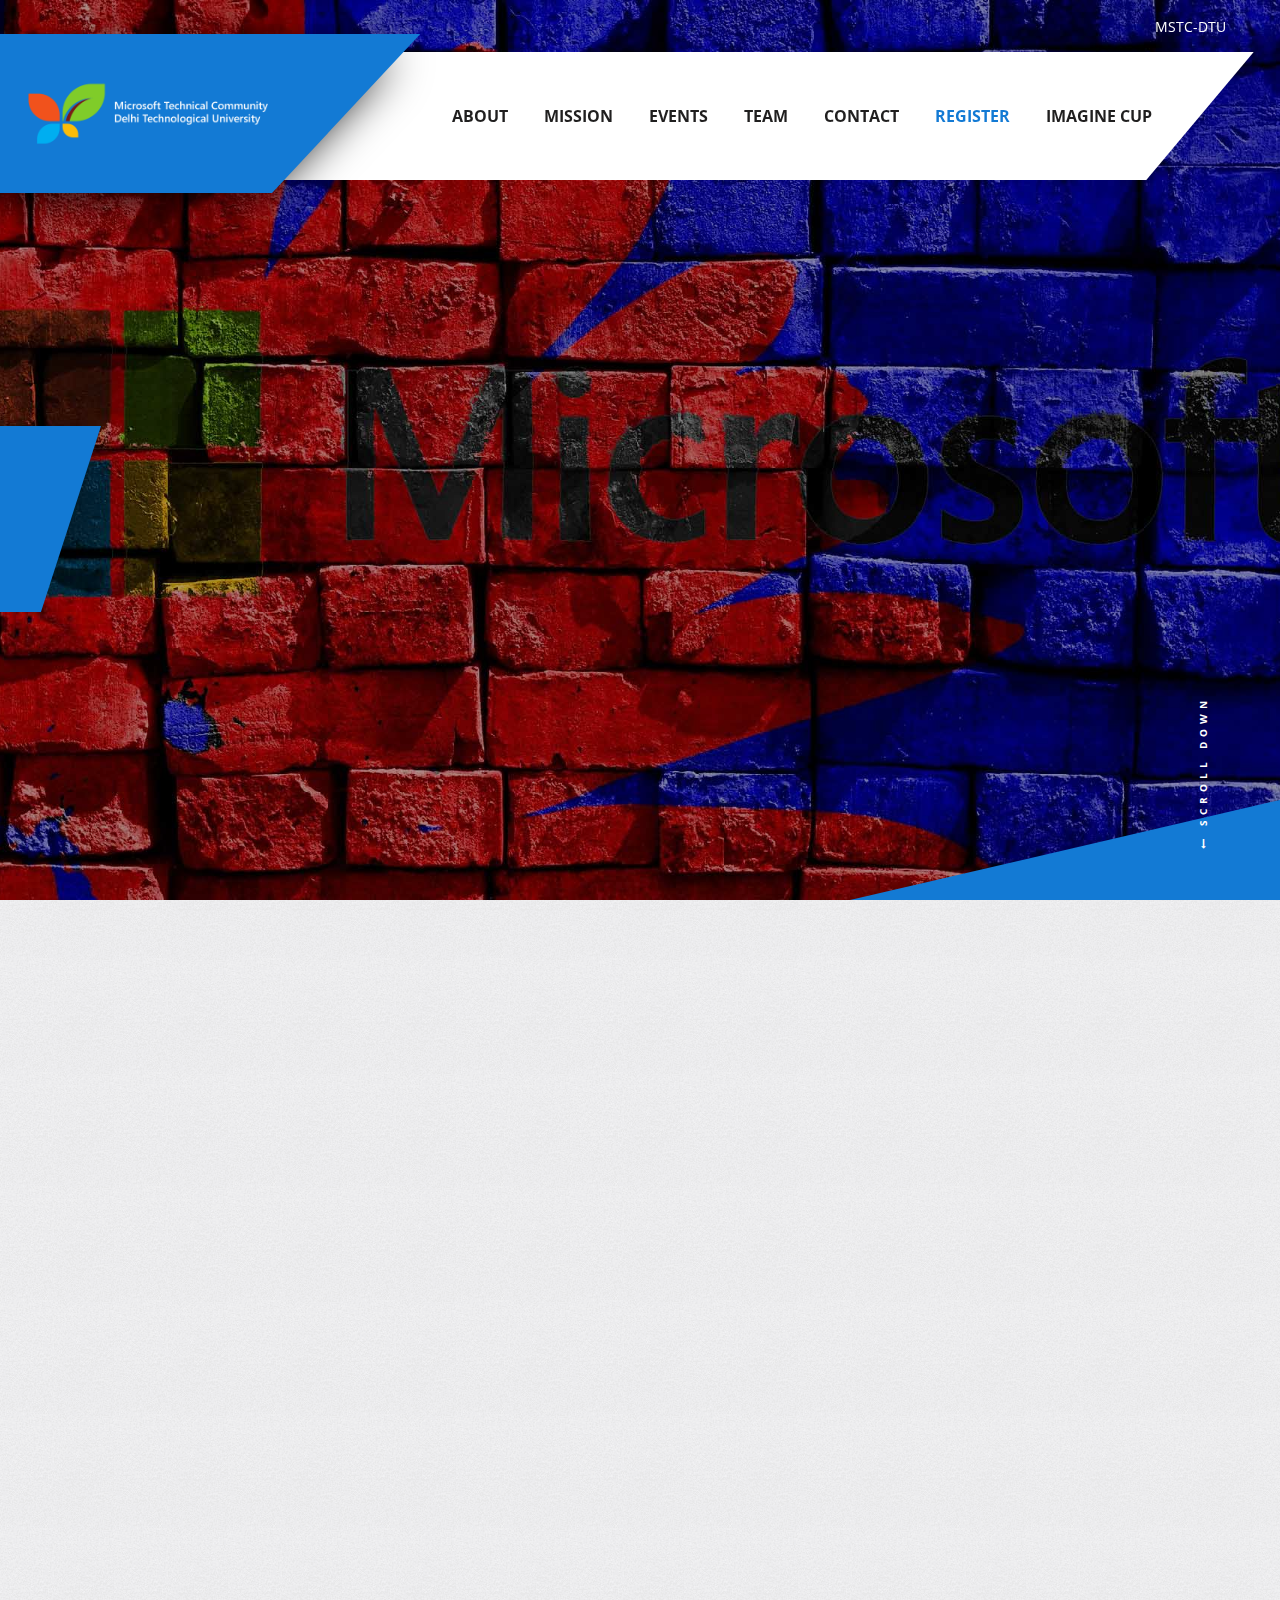
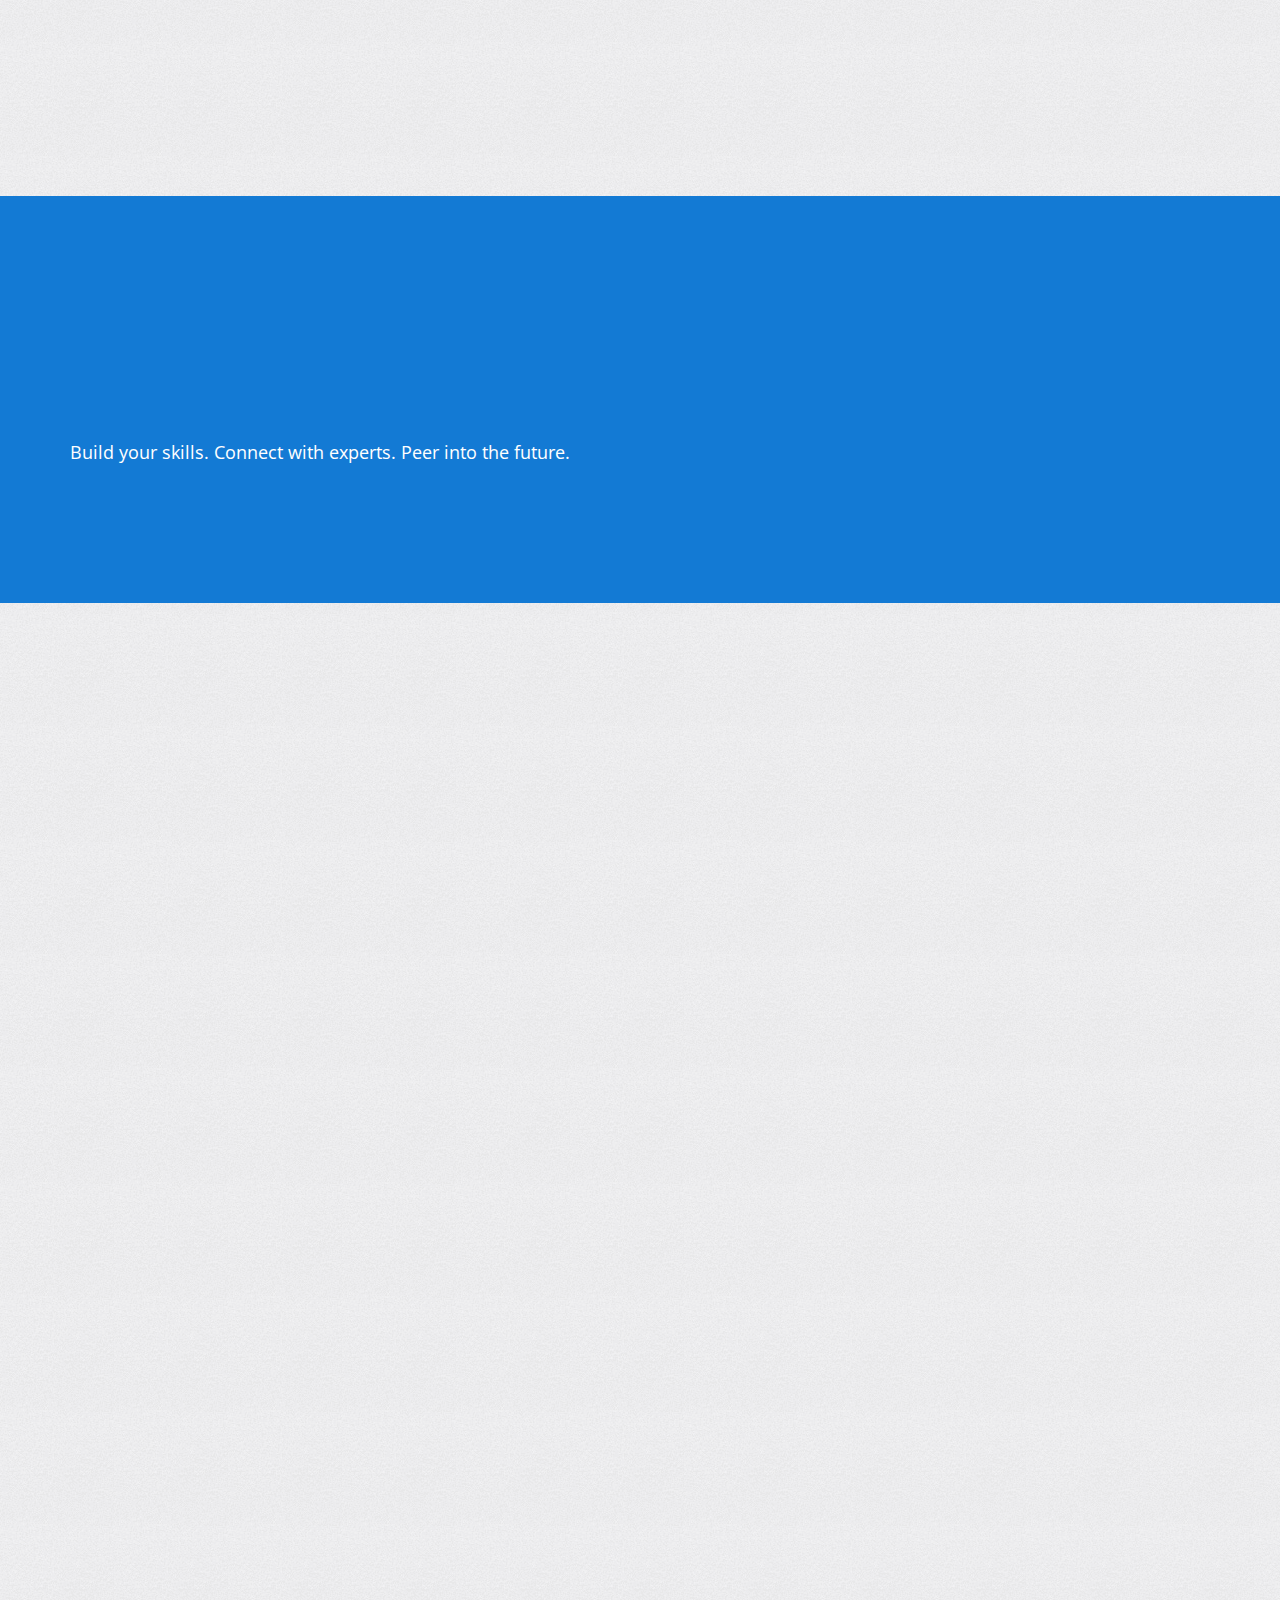
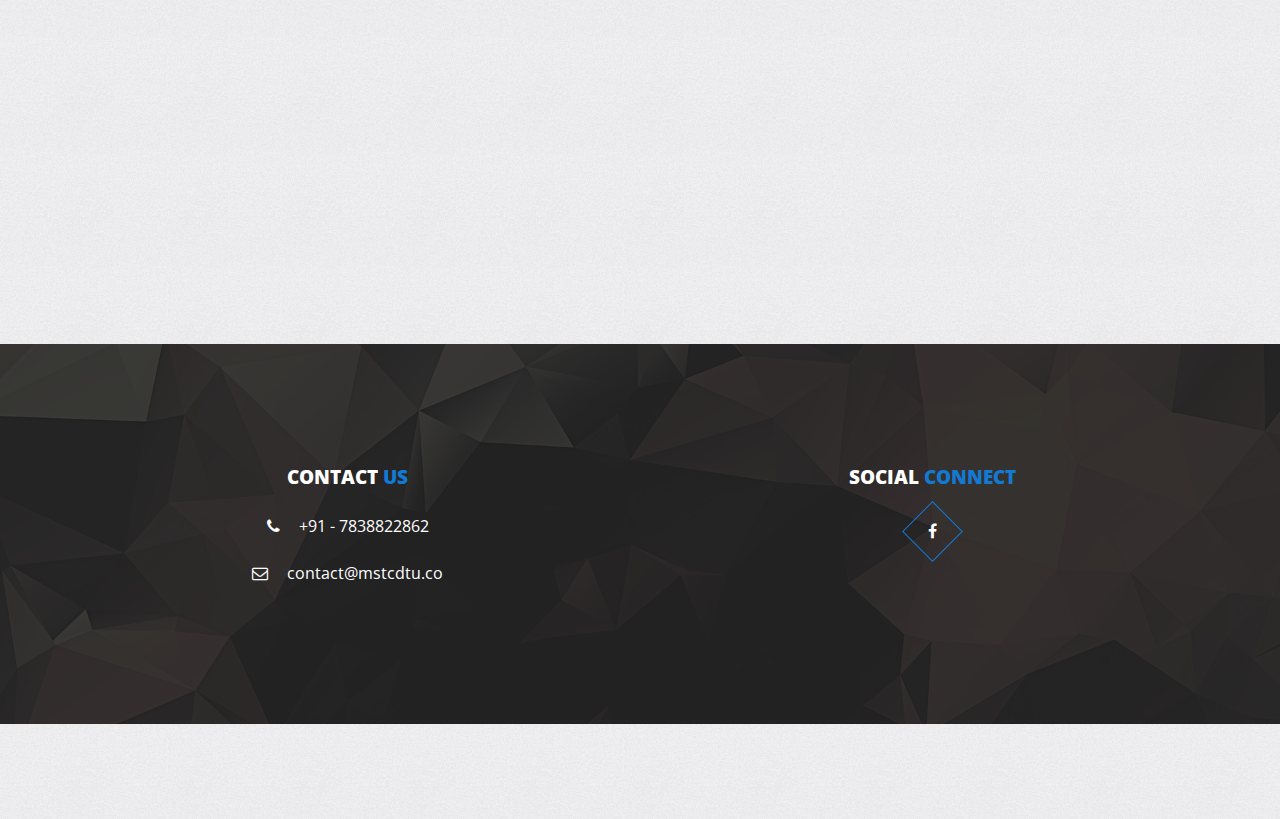
<file: index.html>
<!-- Author: Dhruv Avdhesh
Author Email: me[at]dhruvavdhesh[dot]in
Author URL: www.dhruvavdhesh.in -->

<!--

||||		||     ||	||||		||         ||		||       ||

||   ||		||     ||	||  ||		||         ||		 ||     ||

||      ||	|||||||||	||||		||         ||		  ||   ||

||   ||		||     ||	||  ||		  ||     ||		       || ||

|| ||		||     ||	||    ||	    |||||	  	 	    |||

-->


<!DOCTYPE html>
<html lang="en">

<head>
    <meta charset="utf-8">
    <meta name="viewport" content="width=device-width, initial-scale=1, maximum-scale=1, user-scalable=0">

    <!--Favicon-->
    <link rel="shortcut icon" href="images/favicon.png" type="image/x-icon">
    <link rel="icon" href="images/favicon.png" type="image/x-icon">

    <!--Title-->
    <title>Microsoft Technical Community - DTU</title>

    <!-- Cascading Style Sheets -->
    <link type="text/css" rel="stylesheet" href="css/bootstrap.min.css" />
    <link type="text/css" rel="stylesheet" href="css/animate.css" />
    <link type="text/css" rel="stylesheet" href="css/owl.carousel.min.css">
    <link type="text/css" rel="stylesheet" href="css/jquery.fancybox.css">
    <link type="text/css" rel="stylesheet" href="css/font-awesome.css">
    <link type="text/css" rel="stylesheet" href="css/style.css" />
    <link type="text/css" rel="stylesheet" href="css/media.css" />
    <link rel="stylesheet" href="css/switcher.css" type="text/css" />
    <link type="text/css" rel="stylesheet" href="css/switch.css" id="colors">

    <!--Search Engine Optimisation-->
    <meta name="description" content="The Microsoft Technical Community has been set up in Delhi Technological University to bridge the gap between Microsoft and students to enhance the communication between industry and students studying in the university. The club aims to enable students to realize their full potential by helping them to take initiatives and by empowering them to integrate the technical resources to make their own harvest."
    />
    <meta name="keywords" content="microsoft, technical, community, delhi, technological, university, dhruv, avdhesh, student, program, imagine" />
    <meta name="author" content="Dhruv Avdhesh" />
    <meta name="robots" content="index,follow">

</head>

<body id="mainBox" class="creamBg" data-spy="scroll" data-target="#bs-example-navbar-collapse-1" data-offset="150">

    <div class="main" id="home">
        <div class="head_wrap">
            <div class="top-head">
                <div class="container-fluid">
                    <div class="row">
                        <div class="col-lg-12 col-md-12 col-sm-12 col-xs-12">
                            <ul class=" pull-right">
                                <li>
                                    <a href="#"><i class="" aria-hidden="true"></i>MSTC-DTU</a>
                                </li>
                            </ul>
                        </div>
                    </div>
                </div>
            </div>
            <header id="header" class="float-panel" data-top="0" data-scroll="100">
                <div class="container-fluid">
                    <div class="row">
                        <div class="col-lg-12 col-md-12 col-sm-12 col-xs-12 main-menu">
                            <div class="menuBar scrollbtn">
                                <nav class="navbar navbar-default">
                                    <div class="skewbox"> </div>
                                    <div class="container-fluid">
                                        <div class="navbar-header">
                                            <button type="button" class="navbar-toggle collapsed" data-toggle="collapse" data-target="#bs-example-navbar-collapse-1" aria-expanded="false">
                                            <span class="sr-only">Toggle navigation</span>
                                            <span class="icon-bar"></span>
                                            <span class="icon-bar"></span>
                                            <span class="icon-bar"></span>
                                        </button>
                                            <div class="logo">
                                                <a class="navbar-brand" href="#home"><img src="images/logo.png" alt="Logo" /></a>
                                            </div>
                                        </div>
                                        <div class="collapse navbar-collapse" id="bs-example-navbar-collapse-1">
                                            <ul class="nav navbar-nav navbar-right">
                                                <li><a href="#about">About</a></li>
                                                <li><a href="#mission">Mission</a></li>
                                                <li><a href="#events">Events</a></li>
                                                <li><a href="#team">Team</a></li>
                                                <li><a href="#contact">Contact</a></li>
                                                <li><a href="https://forms.office.com/Pages/ResponsePage.aspx?id=oBzDhDusrk6tEVGdgCM-b3-52-odBclJgzCDjDWNvdtUN0E3SDZFMzZFWVRJNk5FMkU2RjU1WE1CMi4u" target="_blank" style="color:#137ad4;">Register</a></li>
                                                <li><a href="https://imagine.microsoft.com/en-us/country/details/in" target="_blank">Imagine Cup</a></li>
                                            </ul>
                                        </div>
                                    </div>
                                </nav>
                            </div>
                        </div>
                    </div>
                </div>
            </header>
        </div>
        <div id="site-head">
            <section class="banner wow animated fadeInLeft" data-wow-delay="0.5s">
                <div class="container pr">
                    <div class="banskew"></div>
                    <div class="row">
                        <div class="col-lg-12 col-md-12 col-sm-12 col-xs-12">
                            <div class="bannerText">
                                <h3>&nbsp;<br/>&nbsp;</h3>
                                <h1>&nbsp;</h1>
                            </div>
                        </div>
                    </div>
                </div>
            </section>
            <section class="scrollDown scrollbtn">
                <h6>
                    <a href="#boxes"> <i class="fa fa-long-arrow-left" aria-hidden="true"></i> Scroll Down </a>
                </h6>
            </section>
        </div>
        <section id="about" class="about pad-top-110">
            <div class="container-fluid no-padding">
                <div class="row no-margin">
                    <div class="col-lg-6 col-md-6 col-sm-12 col-xs-12 wow animated fadeInLeft" data-wow-delay="0.5s">
                        <figure><img src="images/about.png" alt="About" /></figure>
                    </div>
                    <div class="container">
                        <div class="row">
                            <div class="col-lg-6 col-md-6 col-sm-12 col-xs-12 pull-right wow animated fadeInRight" data-wow-delay="0.5s">
                                <h6 class="titleTop">Welcome to MSTC - DTU</h6>
                                <h2 class="sectionTitle"><span>About</span></h2>
                                <p align="justify">The Microsoft Technical Community has been set up in Delhi Technological University to bridge the gap between Microsoft and students to enhance the communication between industry and students studying in the university.
                                    The club aims to enable students to realize their full potential by helping them to take initiatives and by empowering them to integrate the technical resources to make their own harvest.</p>
                            </div>
                        </div>
                    </div>
                </div>
            </div>
        </section>
        <section id="mission" class="products pad-top-115 pad-bottom-115">
            <div class="container pr">
                <div class="secHead wow fadeInLeft animated" data-wow-delay="0.5s">
                    <div class="skewpink"></div>
                    <div class="row">
                        <div class="col-lg-12 col-md-12 col-sm-12 col-xs-12">
                            <div class="titleText">
                                <h6 class="titleTop">Why we do, what we do?</h6>
                                <h2 class="sectionTitle"><span>Mission</span></h2>
                            </div>
                        </div>
                    </div>
                </div>
                <div class="row wow animated fadeInUp" data-wow-delay="0.5s">
                    <div class="col-lg-12 col-md-12 col-sm-12 col-xs-12">
                        <p class="procap" align="justify">To enable students to realize their full potential and this is our commitment to our members and supporters.</p>
                    </div>
                </div>
            </div>
        </section>
        <section id="events" class="call-to-action pad-top-115 pad-bottom-115">
            <div class="actionBg parallax"></div>
            <div class="container pr">
                <div class="secHead wow fadeInLeft animated" data-wow-delay="0.5s">
                    <div class="skewpink"></div>
                    <div class="row">
                        <div class="col-lg-8 col-md-8 col-sm-8 col-xs-12">
                            <div class="titleText">
                                <h6 class="titleTop">Get Involved</h6>
                                <h2 class="sectionTitle">Events<span></span></h2>
                            </div>
                        </div>
                    </div>
                </div>
                <div class="row">
                    <div class="col-lg-8 col-md-8 col-sm-8 col-xs-12">
                        <p class="procap" align="justify">Build your skills. Connect with experts. Peer into the future.</p>
                    </div>
                    <div class="col-lg-4 col-md-4 col-sm-4 col-xs-12 wow animated fadeInUp" data-wow-delay="0.5s">
                        <a href="https://www.facebook.com/MSTCDTU/events/" target="_blank"><button type="button" class="fill-btn">Upcoming Events</button></a>
                    </div>
                </div>
            </div>
        </section>
        <section id="team" class="class pad-top-115 pad-bottom-115">
            <div class="container pr">
                <div class="secHead wow fadeInLeft animated" data-wow-delay="0.5s">
                    <div class="skewpink"></div>
                    <div class="row">
                        <div class="col-lg-12 col-md-12 col-sm-12 col-xs-12">
                            <div class="titleText">
                                <h6 class="titleTop">Humans of MSTC - DTU</h6>
                                <h2 class="sectionTitle"><span>Team</span></h2>
                            </div>
                        </div>
                    </div>
                </div>
                <div class="row wow fadeInUp animated" data-wow-delay="0.5s">
                    <div id="classbox" class="grid class-grids clickable clearfix">
                        <div class="elemnt celement col-lg-4 col-md-4 col-sm-6 col-xs-12 transition thu fri sat sun">
                            <div class="element">
                                <div class="blckbox">
                                    <h6>President</h6>
                                </div>
                                <img src="images/ronak.jpg" class="team">
                                <h4>Ronak Sakhuja</h4>
                                <p align="justify"><strong>B. Tech. </strong>(Computer Engineering)<br><strong>Email:<br></strong>ronaksakhuja@gmail.com</p>
                                <div class="element-btn"><button type="button" class="element-fill-btn">Microsoft Student Partner (2017 - 2018)</button></div>
                            </div>
                        </div>

                        <div class="elemnt celement col-lg-4 col-md-4 col-sm-6 col-xs-12 transition thu sat mon sun">
                            <div class="element">
                                <div class="blckbox">
                                    <h6>Core Team</h6>
                                </div>
                                <img src="images/himanshu.jpg" class="team">
                                <h4>Himanshu Aggarwal</h4>
                                <p align="justify"><strong>B. Tech. </strong>(Computer Engineering)<br><strong>Email:<br></strong>haggcoder@gmail.com</p>
                                <div class="element-btn"><button type="button" class="element-fill-btn">Microsoft Student Partner (2017 - 2018)</button></div>
                            </div>
                        </div>

                        <div class="elemnt celement col-lg-4 col-md-4 col-sm-6 col-xs-12 transition sun">
                            <div class="element">
                                <div class="blckbox">
                                    <h6>Advisor</h6>
                                </div>
                                <img src="images/dhruv.jpg" class="team">
                                <h4>Dhruv Avdhesh</h4>
                                <p align="justify"><strong>B. Tech. </strong>(Mathematics & Computing Engineering)<br><strong>Email: </strong>me@dhruvavdhesh.in</p>
                                <div class="element-btn"><button type="button" class="element-fill-btn">Microsoft Student Partner (2015 - 2018)</button></div>
                            </div>
                        </div>
                        <div class="elemnt celement col-lg-4 col-md-4 col-sm-6 col-xs-12 transition mon sat sun">
                            <div class="element">
                                <div class="blckbox">
                                    <h6>Advisor</h6>
                                </div>
                                <img src="images/aman.jpg" class="team">
                                <h4>Aman Chandna</h4>
                                <p align="justify"><strong>B. Tech. </strong>(Information Technology)<br><strong>Email: </strong>aman.chandna.1996@gmail.com</p>
                                <div class="element-btn"><button type="button" class="element-fill-btn">Microsoft Student Partner (2017 - 2018)</button></div>
                            </div>
                        </div>
                        <div class="elemnt celement col-lg-4 col-md-4 col-sm-6 col-xs-12 transition tue fri sat sun">
                            <div class="element">
                                <div class="blckbox">
                                    <h6>Advisor</h6>
                                </div>
                                <img src="images/prabhav.jpg" class="team">
                                <h4>Prabhav Gupta</h4>
                                <p align="justify"><strong>B. Tech. </strong>(Information Technology)<br><strong>Email: </strong>prabhavgupta1996@gmail.com</p>
                                <div class="element-btn"><button type="button" class="element-fill-btn">Microsoft Student Partner (2017 - 2018)</button></div>
                            </div>
                        </div>



                    </div>
                </div>
            </div>
        </section>
        <section id="contact" class="footer pad-top-120 pad-bottom-120">
            <div class="footerBg"></div>
            <div class="container">
                <div class="row">
                    <div class="col-lg-6 col-md-6 col-sm-12 col-xs-12">
                        <div align="center">
                            <div class="contact-address btm-brdr">
                                <h4 class="fTitle"> Contact <span>Us</span> </h4>
                                <ul>
                                    <li> <i class="fa fa-phone" aria-hidden="true"></i> <span>+91 - 7838822862</span> </li>
                                    <li>
                                        <i class="fa fa-envelope-o" aria-hidden="true"></i> <span>contact@mstcdtu.co</span>
                                    </li>
                                </ul>
                            </div>
                        </div>
                    </div>
                    <div class="col-lg-6 col-md-6 col-sm-12 col-xs-12">
                        <div align="center">
                            <div class="social-icons">
                                <h4 class="fTitle">Social <span>Connect</span> </h4>
                                <ul>
                                    <li>
                                        <a href="https://www.facebook.com/MSTCDTU/" target="_blank"> <i class="fa fa-facebook" aria-hidden="true"></i> </a>
                                    </li>
                                </ul>
                            </div>
                        </div>
                    </div>
                </div>
            </div>
        </section>
        <section id="copyright" class="copyright">
            <div class="container wow animated fadeInUp" data-wow-delay="0.5s">
                <div class="row">
                    <div class="col-lg-8 col-md-8 col-sm-12 col-xs-12">
                        <div align="center">
                            <h6> &copy; 2017 | MSTC - DTU | Made with &hearts; in India by <a href="http://www.dhruvavdhesh.in" target="_blank">Dhruv Avdhesh</a> and <a href="http://www.linkedin.com/in/ronaksakhuja" target="_blank">Ronak Sakhuja</a></h6>
                        </div>
                    </div>
                    <div class="col-lg-4 col-md-4 col-sm-12 col-xs-12">
                        <div align="center">
                            <figure><img src="images/flogo.png" alt="Microsoft Logo" width="50%" /></figure>
                        </div>
                    </div>
                </div>
            </div>
        </section>
        <a href="javascript:void(0);" class="back-to-top"><i class="fa fa-long-arrow-up" aria-hidden="true"></i></a>
    </div>

    <!-- Javascript -->
    <script type="text/javascript" src="js/jquery.min.js"></script>
    <script type="text/javascript" src="js/bootstrap.min.js"></script>
    <script type="text/javascript" src="js/element.js"></script>
    <script type="text/javascript" src="js/modernizr.js"></script>
    <script type="text/javascript" src="js/owl.carousel.js"></script>
    <script type="text/javascript" src="js/jquery.localscroll-1.2.7-min.js"></script>
    <script type="text/javascript" src="js/wow.min.js"></script>
    <script type="text/javascript" src="js/imagesloaded.pkgd.min.js"></script>
    <script type="text/javascript" src="js/waypoints.min.js"></script>
    <script type="text/javascript" src="js/jquery.isotope.min.js"></script>
    <script type="text/javascript" src="js/jquery.fancybox.js"></script>
    <script type="text/javascript" src="js/switcher.js"></script>

</body>

</html>
</file>
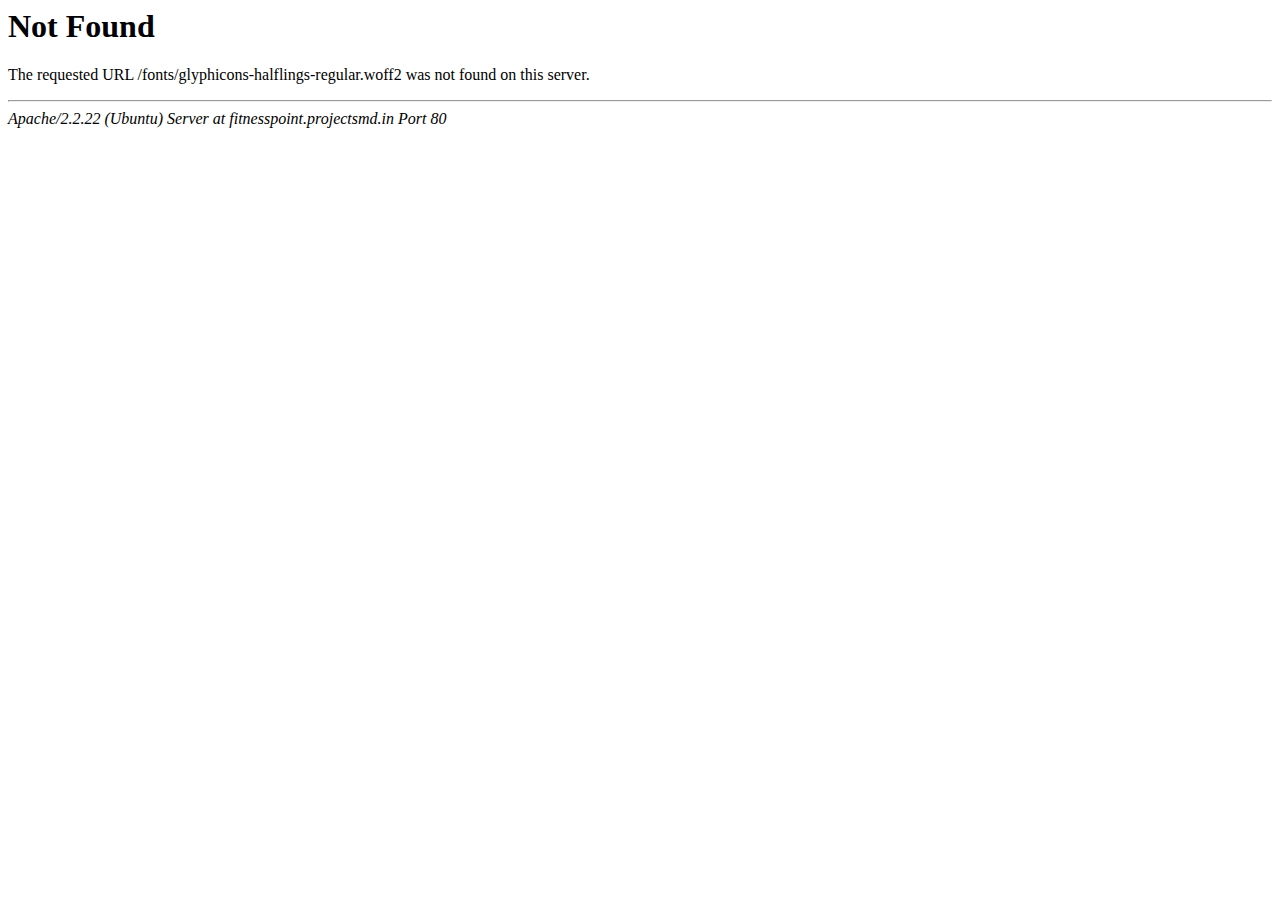
<file: fonts/glyphicons-halflings-regular-2.html>
<!DOCTYPE HTML PUBLIC "-//IETF//DTD HTML 2.0//EN">
<html><head>
<title>404 Not Found</title>
</head><body>
<h1>Not Found</h1>
<p>The requested URL /fonts/glyphicons-halflings-regular.woff2 was not found on this server.</p>
<hr>
<address>Apache/2.2.22 (Ubuntu) Server at fitnesspoint.projectsmd.in Port 80</address>
</body></html>
</file>
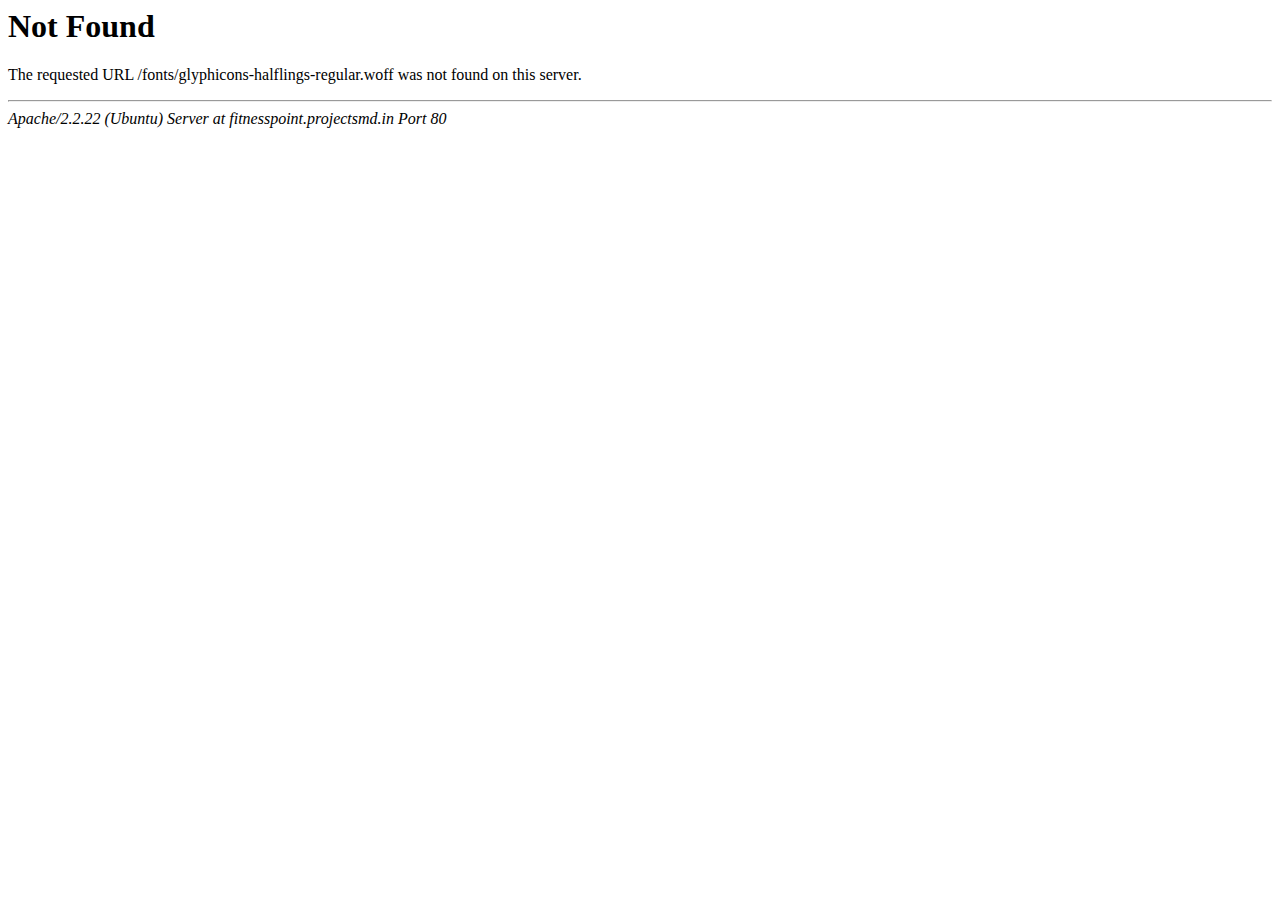
<file: fonts/glyphicons-halflings-regular-3.html>
<!DOCTYPE HTML PUBLIC "-//IETF//DTD HTML 2.0//EN">
<html><head>
<title>404 Not Found</title>
</head><body>
<h1>Not Found</h1>
<p>The requested URL /fonts/glyphicons-halflings-regular.woff was not found on this server.</p>
<hr>
<address>Apache/2.2.22 (Ubuntu) Server at fitnesspoint.projectsmd.in Port 80</address>
</body></html>
</file>
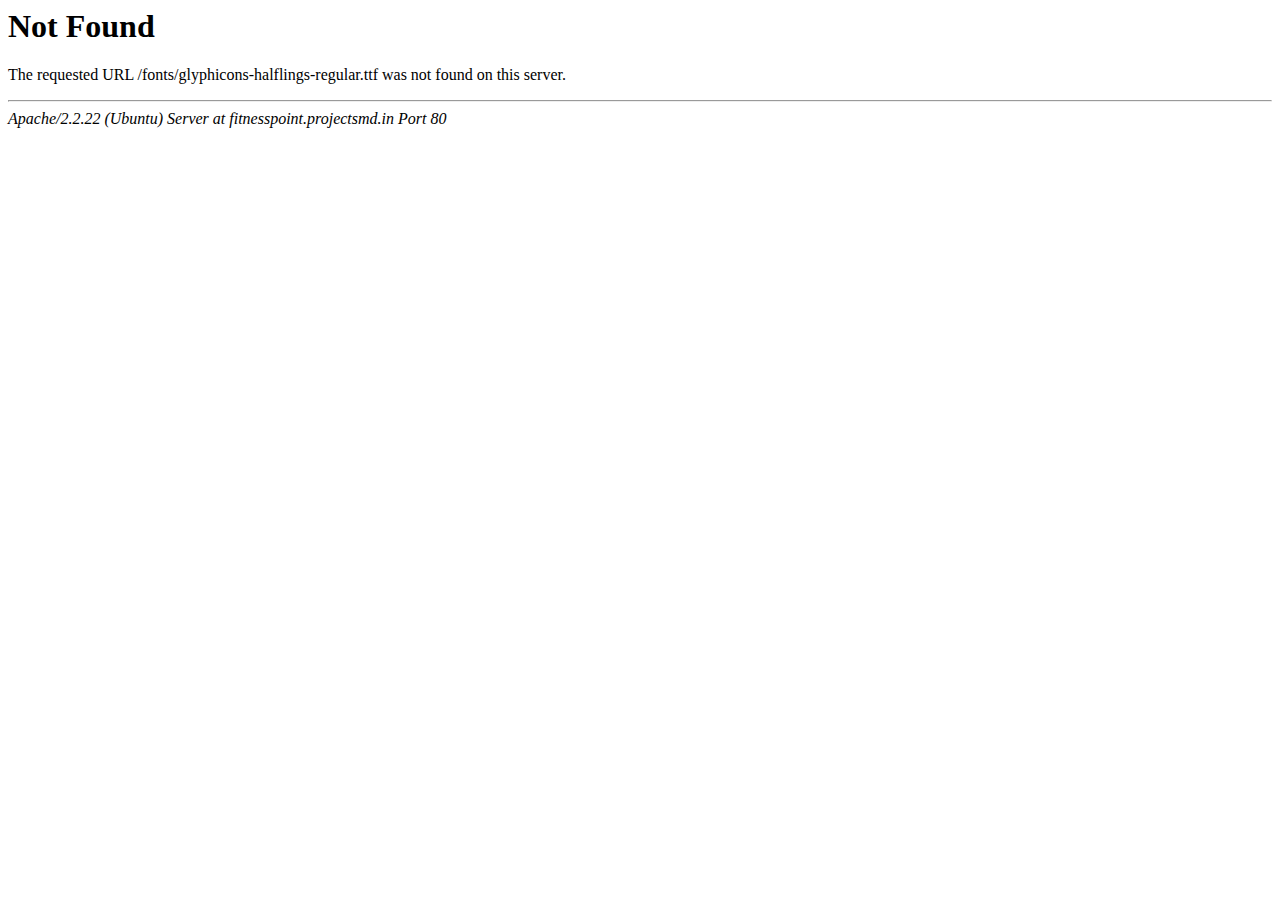
<file: fonts/glyphicons-halflings-regular-4.html>
<!DOCTYPE HTML PUBLIC "-//IETF//DTD HTML 2.0//EN">
<html><head>
<title>404 Not Found</title>
</head><body>
<h1>Not Found</h1>
<p>The requested URL /fonts/glyphicons-halflings-regular.ttf was not found on this server.</p>
<hr>
<address>Apache/2.2.22 (Ubuntu) Server at fitnesspoint.projectsmd.in Port 80</address>
</body></html>
</file>
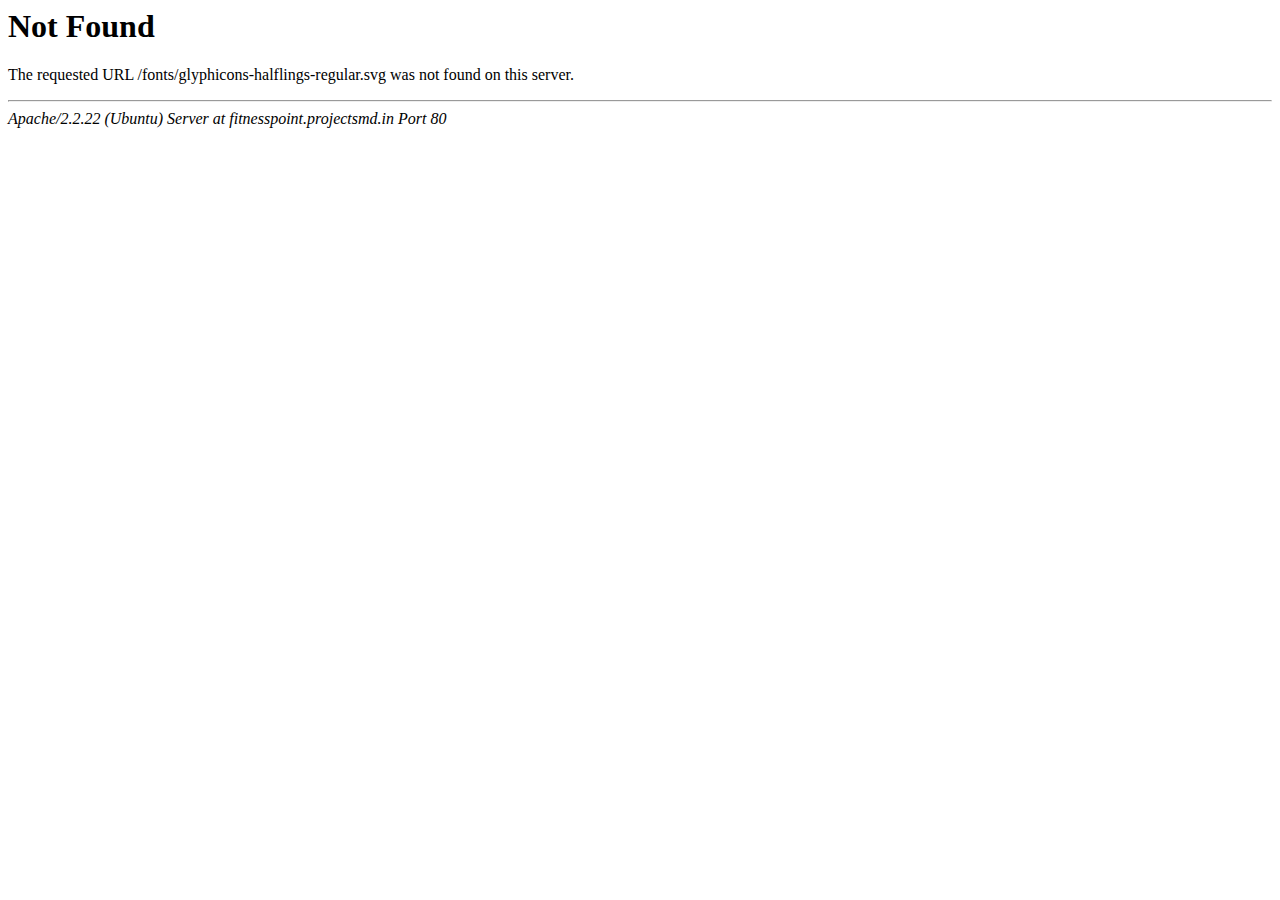
<file: fonts/glyphicons-halflings-regular-5.html>
<!DOCTYPE HTML PUBLIC "-//IETF//DTD HTML 2.0//EN">
<html><head>
<title>404 Not Found</title>
</head><body>
<h1>Not Found</h1>
<p>The requested URL /fonts/glyphicons-halflings-regular.svg was not found on this server.</p>
<hr>
<address>Apache/2.2.22 (Ubuntu) Server at fitnesspoint.projectsmd.in Port 80</address>
</body></html>
</file>
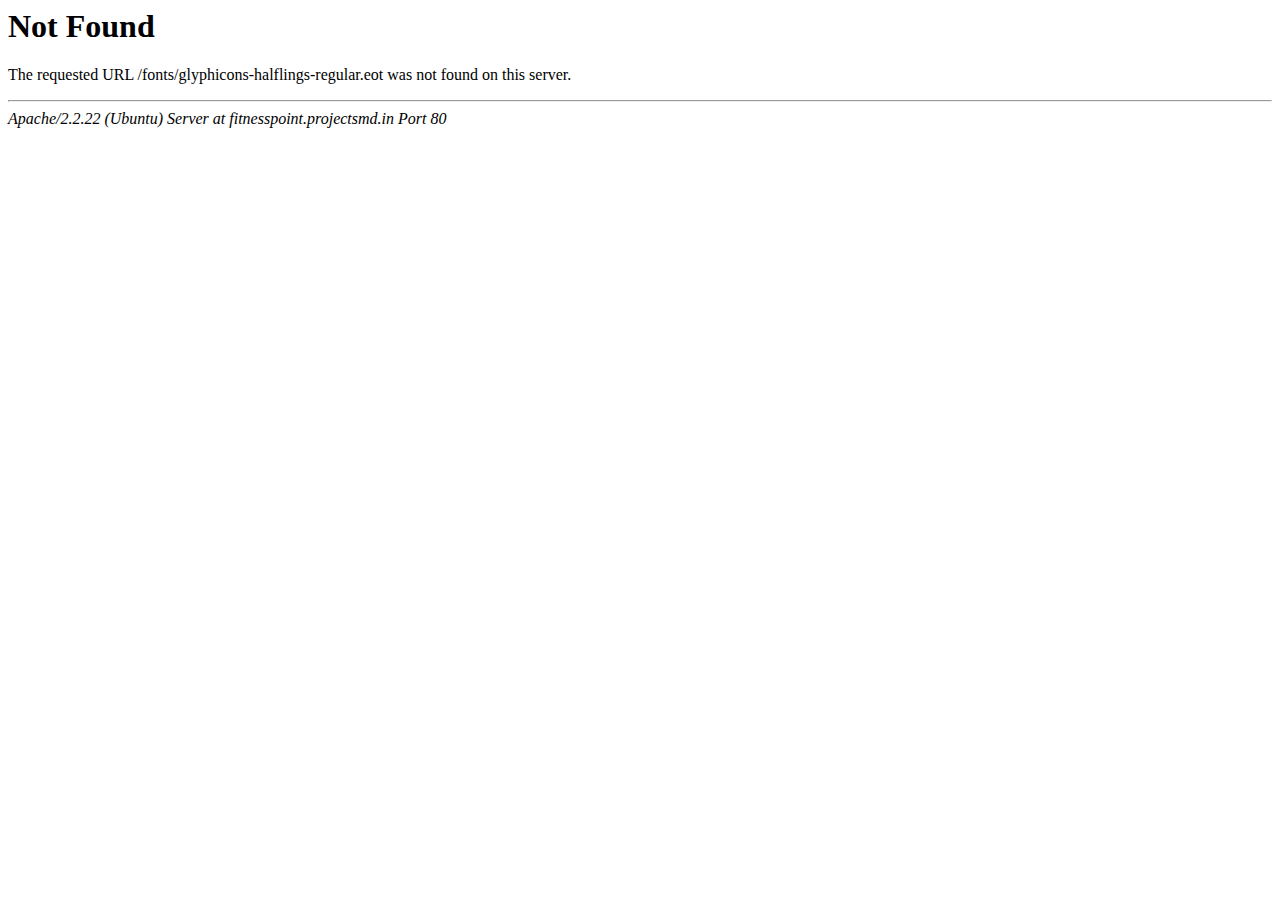
<file: fonts/glyphicons-halflings-regular.html>
<!DOCTYPE HTML PUBLIC "-//IETF//DTD HTML 2.0//EN">
<html><head>
<title>404 Not Found</title>
</head><body>
<h1>Not Found</h1>
<p>The requested URL /fonts/glyphicons-halflings-regular.eot was not found on this server.</p>
<hr>
<address>Apache/2.2.22 (Ubuntu) Server at fitnesspoint.projectsmd.in Port 80</address>
</body></html>
</file>
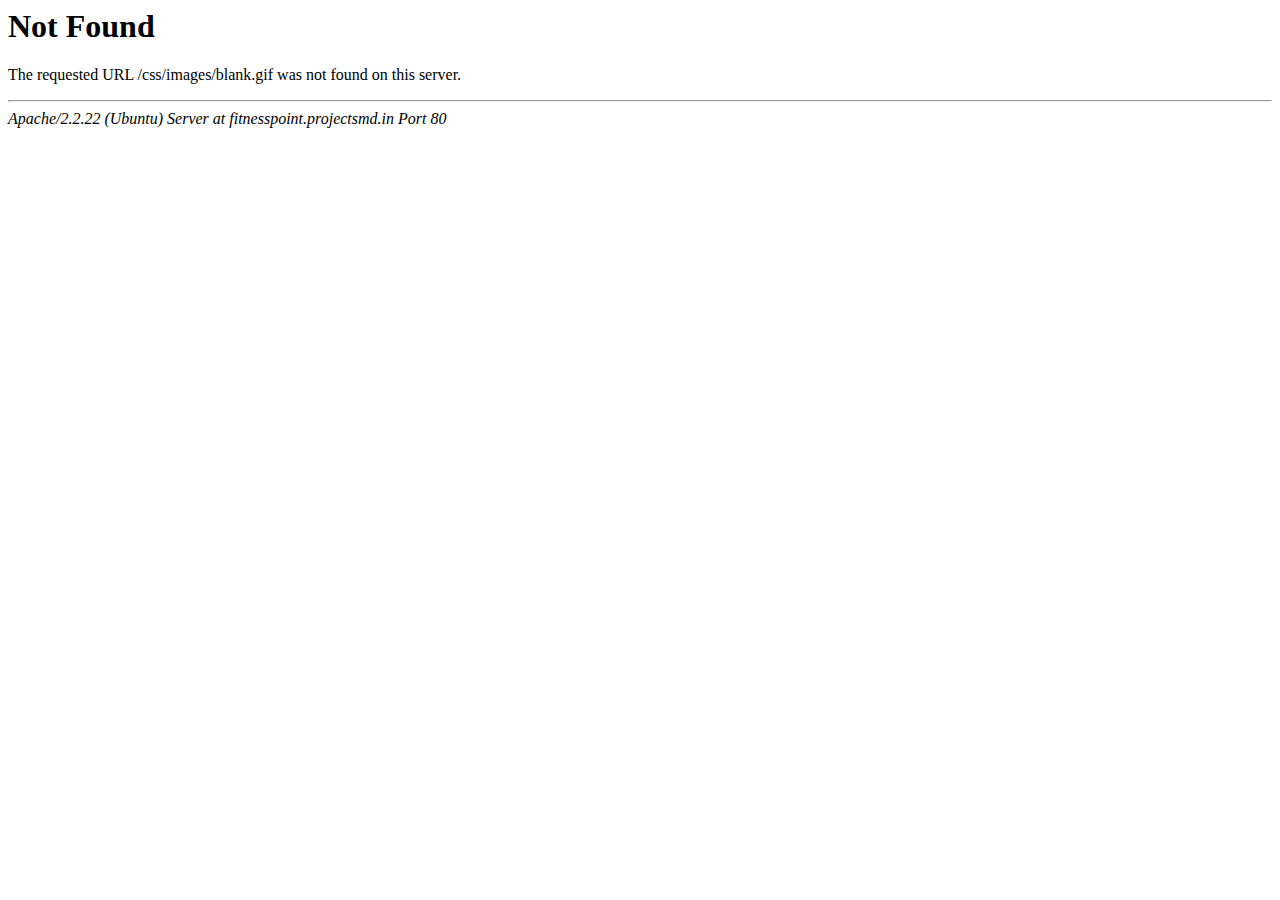
<file: css/images/blank.html>
<!DOCTYPE HTML PUBLIC "-//IETF//DTD HTML 2.0//EN">
<html><head>
<title>404 Not Found</title>
</head><body>
<h1>Not Found</h1>
<p>The requested URL /css/images/blank.gif was not found on this server.</p>
<hr>
<address>Apache/2.2.22 (Ubuntu) Server at fitnesspoint.projectsmd.in Port 80</address>
</body></html>
</file>
<file: css/media.css>
@media (max-width: 1400px) {
    .skewpink {
        /*margin-right: 0;*/
    }
    .bigImg.mar-right-150 {
        margin-right: 14px;
    }
    .plan-top h5 {
        padding: 17px 4px 17px 14px;
    }
    h2 {
        font-size: 60px;
        line-height: 65px;
    }
    h4 {
        font-size: 19px;
        line-height: 26px;
    }
    .class .element-btn {
        margin-top: 20px;
    }
    .class .element-btn .element-fill-btn {
        width: 85%;
        font-size: 14px;
    }
    .subscribe form .fill-btn {
        width: 160px;
    }
    .subscribe form input {
        padding: 5px 165px 5px 25px;
    }
    .banskew {
        margin-right: 0;
    }
    .bannerText {
        left: 0;
    }
    .products .element .fill-btn.circled {
        left: 61%;
    }
    .products .element .fill-btn.circled:last-child {
        right: 0;
        left: auto;
    }
    .menuBar ul li a {
        padding: 54px 18px;
    }
    .logo .navbar-brand {
        padding: 45px 0px 45px 28px;
    }
    .logo img {
        max-width: 240px;
    }
    .logo {
        top: -18px;
    }
    .class .element h4 {
        margin-bottom: 10px;
    }
    header.fixed .logo .navbar-brand {
        padding: 13px 0px 13px 30px;
    }
    .calculate .fill-btn {
        width: 55%;
    }
}

@media (max-width: 1200px) {
    .logo {
        top: -15px;
    }
    .logo .navbar-brand {
        padding: 25px 0px 25px 18px;
        margin: 0 53px 0 0 !important;
    }
    .menuBar .navbar-default .navbar-nav>li>a {
        font-size: 14px;
    }
    .logo img {
        max-width: 220px;
    }
    .menuBar ul li a {
        padding: 36px 12px;
    }
    .menuBar .navbar-right {
        padding-right: 0;
    }
    header.fixed .logo .navbar-brand {
        padding: 12px 0px 12px 18px;
    }
    header.fixed .menuBar .navbar-default .navbar-nav>li>a {
        font-size: 14px;
        padding: 27px 15px;
    }
    .element {
        padding: 0 10px 37px;
    }
    .plan-top h5 {
        padding: 7px 4px 7px 14px;
        font-size: 14px;
    }
    .plan-side {
        height: 100px;
    }
    .skewback h6 {
        left: -40px;
    }
    .skewback h2 sub {
        left: 8px;
    }
    .skewback h2 {
        font-size: 65px;
        top: 10px;
    }
    .plan-list {
        margin: 140px 0 28px;
    }
    .midelement .midIcon .fIcons {
        margin: 60px 0 0px;
    }
    .social-icons ul li {
        line-height: 35px;
        width: 35px;
        height: 35px;
    }
    .social-icons ul li:before {
        width: 35px;
        height: 35px;
    }
    .subscribe form .fill-btn {
        width: 120px;
        font-size: 14px;
        height: 100%;
    }
    .subscribe form input {
        padding: 5px 125px 5px 15px;
    }
    .banner h1 {
        line-height: 105px;
    }
    h1 {
        font-size: 110px;
    }
    h2 {
        font-size: 60px;
        line-height: 65px;
    }
    h3 {
        font-size: 25px;
        line-height: 34px;
    }
    h6 {
        font-size: 14px;
    }
    .banskew {
        height: 240px;
        right: 98%;
    }
    .bannerText {
        left: 50px;
    }
    p {
        font-size: 15px;
    }
    .about p {
        margin-bottom: 20px;
    }
    .plan-list li {
        font-size: 16px;
    }
    .button-group .button span {
        padding: 19px 32px;
    }
    #feature {
        background-position: top right -160px;
    }
    .products .owl-nav .owl-next {
        right: 25px;
    }
    .products .owl-nav .owl-prev {
        left: auto;
        right: 100px;
    }
    .pad-bottom-115,
    .pad-bottom-120,
    .pad-bottom-110 {
        padding-bottom: 60px;
    }
    .pad-top-115,
    .pad-top-120,
    .pad-top-110 {
        padding-top: 60px;
    }
    .gallery {
        padding-bottom: 30px;
    }
    .about p:last-child {
        margin-bottom: 0px;
    }
    .about .sectionTitle {
        margin-bottom: 23px;
        font-size: 50px;
        line-height: 55px;
    }
    .pad-bottom-60 {
        padding-bottom: 30px;
    }
    .sectionTitle,
    .footer_logo,
    .gallery .sectionTitle {
        margin-bottom: 30px;
    }
    .products {
        padding-bottom: 0;
    }
    .pad-top-57 {
        padding-top: 20px;
    }
    .clientSlide .owl-nav,
    .clientSlide .item h4,
    .clientSlide .item p {
        margin-top: 30px;
    }
    .news.products {
        padding-bottom: 54px;
    }
    .copyright {
        padding: 30px 0;
    }
    .social-icons ul li {
        margin-right: 23px;
    }
    .products .element:hover .fill-btn {
        width: 140px;
    }
    .products .element .fill-btn.circled {
        left: 53%;
    }
    .button-group .button:first-child.is-checked ~ .button:last-child::before {
        -webkit-transform: translate3d(-649%, 0, 0);
        transform: translate3d(-649%, 0, 0);
    }
    .products .owl-carousel .owl-item img {
        width: 53%;
        margin: 60px 0 20px;
    }
    .class {
        padding-bottom: 93px;
    }
    .pad-bottom-60 {
        padding-bottom: 0;
    }
    .feBox {
        margin-bottom: 50px;
    }
    .products .sectionTitle {
        margin-bottom: 15px;
    }
    .pad-top-55 {
        padding-top: 10px;
    }
    .slideBg {
        width: 85%;
        transform: skewX(-15deg) translatez(1px);
        -webkit-transform: skewX(-15deg) translatez(1px);
        -moz-transform: skewX(-15deg) translatez(1px);
        -ms-transform: skewX(-15deg) translatez(1px);
    }
    .sliderInn {
        padding: 60px 50px 240px 50px;
    }
    .call-to-action .fill-btn {
        transform: translate(0%, -70%);
        -webkit-transform: translate(0%, -70%);
        -moz-transform: translate(0%, -70%);
        -ms-transform: translate(0%, -70%);
    }
    .news .item ul li {
        margin-right: 12px;
    }
    .calc_gender {
        padding-left: 0;
    }
    .calc_gender span label {
        margin: 0 0 0 20px;
    }
    .w-cal {
        padding: 0 2px;
    }
    .calc-result label {
        width: 90px;
        margin-right: 10px;
    }
    .widget_recent_entries img {
        width: 70px;
    }
    .widget .tagcloud a {
        padding: 5px 14px;
    }
    .gallery-button-group button {
        font-size: 24px;
        padding: 0 30px 0 0;
    }
    .n-list-author .nlist-info {
        padding: 18px;
    }
    .blog-comment > .blog-comment {
        padding: 60px 0 0 60px;
    }
}

@media (max-width: 992px) {
    .skewpink {
        right: 100%;
        /*margin-right: 0px;*/
    }
    h4 {
        font-size: 18px;
        line-height: 25px;
    }
    .menuBar ul li a {
        padding: 20px 11px;
    }
    .logo .navbar-brand {
        padding: 15px 0px 15px 18px;
        margin: 0 40px 0 0 !important;
    }
    .logo img {
        max-width: 180px;
    }
    header.fixed .menuBar .navbar-default .navbar-nav>li>a {
        font-size: 14px;
        padding: 22px 13px;
    }
    .banskew {
        right: 93%;
    }
    .feBox {
        margin-bottom: 50px;
    }
    .call-to-action .fill-btn {
        width: 100%;
    }
    .pricebox .midelement .fill-btn,
    .pricebox .fill-btn {
        width: 90%;
    }
    .plan-side {
        width: 55%;
    }
    .plan-top h5 {
        padding: 3px 3px 3px 7px;
        font-size: 12px;
    }
    .skewback h2 {
        font-size: 48px;
        top: 10px;
        line-height: 55px;
        right: 12px;
    }
    .skewback h2 sub {
        left: 5px;
        font-size: 10px;
    }
    .skewback h6 {
        left: -45px;
        font-size: 12px;
    }
    .plan-side {
        height: 86px;
    }
    .skewback h6 {
        left: -52px;
        font-size: 12px;
        bottom: 5px;
    }
    .plan-list {
        margin: 110px 0 8px;
    }
    .midelement .midIcon .fIcons {
        margin: 40px 0 0px;
    }
    .news .item ul li {
        margin-bottom: 6px;
    }
    .contact-address {
        padding: 30px 0;
    }
    .subscribe form {
        margin-bottom: 0px;
    }
    .menuBar .navbar-collapse {
        right: 20px;
    }
    .navbar-toggle {
        margin: 0;
        border: 0;
        padding: 0;
        top: 18px;
        right: 60px;
        display: block !important;
        z-index: 1;
    }
    .menuBar .navbar-header {
        float: right;
    }
    .main-menu .navbar-default .navbar-nav>li>a {
        padding: 50px 0 0;
        display: inline-block;
        width: 100%;
        height: 100%;
        border: 0;
        font-size: 16px;
    }
    .main-menu .navbar-nav li {
        top: 0;
        margin: 0;
        width: 100%;
        text-align: center;
    }
    .main-menu ul li a:hover,
    .main-menu .navbar-default .navbar-nav>li>a:hover,
    .main-menu .navbar-nav li.active a,
    .main-menu .navbar-nav li.active:hover a {
        border-color: transparent;
        border: 0 !important;
    }
    .navbar-default .navbar-toggle .icon-bar {
        background-color: #ff0a78;
        width: 35px;
    }
    .navbar-toggle .icon-bar+.icon-bar {
        margin-top: 7px;
    }
    .navbar-default .navbar-toggle:focus,
    .navbar-default .navbar-toggle:hover {
        background-color: transparent;
    }
    .main-menu .navbar-collapse.in {
        display: block !important;
    }
    header.main-header.darkHeader .main-menu .navbar-collapse {
        top: 79px;
    }
    .main-menu .navbar-toggle .icon-bar:nth-of-type(3) {
        top: 1px;
    }
    .main-menu .navbar-toggle .icon-bar:nth-of-type(4) {
        top: 2px;
    }
    .main-menu .navbar-toggle .icon-bar {
        position: relative;
        transition: all 250ms ease-in-out;
    }
    .main-menu .navbar-toggle.active .icon-bar:nth-of-type(2) {
        top: 7.5px;
        transform: rotate(45deg);
        -webkit-transform: rotate(45deg);
        -moz-transform: rotate(45deg);
        -ms-transform: rotate(45deg);
    }
    .main-menu .navbar-toggle.active .icon-bar:nth-of-type(3) {
        background-color: transparent;
    }
    .main-menu .navbar-toggle.active .icon-bar:nth-of-type(4) {
        top: -10px;
        transform: rotate(-45deg);
        -webkit-transform: rotate(-45deg);
        -moz-transform: rotate(-45deg);
        -ms-transform: rotate(-45deg);
    }
    .main-menu .navbar-toggle .icon-bar {
        position: relative;
        transition: all 250ms ease-in-out;
        -webkit-transition: all 250ms ease-in-out;
        -moz-transition: all 250ms ease-in-out;
        -ms-transition: all 250ms ease-in-out;
    }
    .menu-opened .responsive-menu-btn i b {
        background: transparent
    }
    .main-menu nav {
        width: 100%
    }
    .responsive-menu-btn {
        display: inline-block;
        cursor: pointer;
        vertical-align: middle;
        text-align: right;
        float: right;
        margin-right: 20px
    }
    .main-menu .navbar-collapse {
        position: absolute;
        width: 100%;
        left: 0;
        top: 79px;
        padding: 0;
        margin: 0;
        border: 0;
        display: none !important;
        background: transparent;
        min-height: calc(100vh - 79px) !important;
        height: 100% !important;
        background: rgb(255, 255, 255);
        z-index: 11;
    }
    .menuBar .navbar-right {
        width: 100%;
    }
    .menuBar .navbar-default {
        min-height: 55px;
    }
    .menuBar .skewbox {
        right: 50px;
    }
    header.fixed .logo .navbar-brand {
        padding: 7px 0px 7px 18px;
    }
    header.fixed .main-menu .navbar-collapse {
        min-height: calc(100vh - 55px) !important;
        top: 55px;
    }
    .products .element .fill-btn.circled {
        left: 56%;
    }
    .products .element:hover .fill-btn {
        width: 160px;
    }
    #about figure {
        position: static;
    }
    .plan-list li {
        font-size: 14px;
    }
    .about p:last-child {
        margin-bottom: 0;
    }
    #feature {
        background-position: top left;
    }
    .products .owl-carousel .owl-item img {
        width: 43%;
        margin: 40px 0 20px;
    }
    .banner {
        margin-top: 387px;
    }
    .feBox {
        margin-bottom: 40px;
    }
    .class .transition {
        margin-top: 55px;
    }
    #classbox .celement {
        margin-top: 25px;
    }
    .fill-btn {
        font-size: 14px;
    }
    .footer .col-lg-4 {
        padding: 0;
    }
    .footer .col-lg-4 .btm-brdr {
        padding: 0 15px 35px;
        border-bottom: 1px solid rgba(255, 255, 255, 0.18);
        margin-bottom: 35px;
    }
    .contact-address ul li:last-child,
    .contact-address ul li:last-child a {
        margin-bottom: 0;
    }
    .social-icons {
        padding: 0 15px;
    }
    .midelement .midIcon .fIcons:before {
        font-size: 130px;
    }
    .pricebox .midIcon {
        margin: 60px 0 10px;
    }
    .priceBox h4 {
        margin: 10.5px 0 !important;
    }
    #about {
        padding-top: 0;
    }
    .class {
        padding-bottom: 66px;
    }
    .fixed .navbar-toggle {
        right: 0;
    }
    .button-group {
        margin: 0 0 0 15px;
    }
    .call-to-action .fill-btn {
        transform: translate(0%, -50%);
        -webkit-transform: translate(0%, -50%);
        -moz-transform: translate(0%, -50%);
        -ms-transform: translate(0%, -50%);
    }
    /*gallery*/
    .sliderInn {
        padding: 60px 50px 210px 50px;
    }
    .gImg {
        -webkit-transform: skew(-15deg);
        -moz-transform: skew(-15deg);
        -o-transform: skew(-15deg);
        transform: skew(-15deg);
    }
    .smallImg {
        height: 120px;
        width: 120px;
    }
    .bigImg {
        height: 120px;
        width: 215px;
    }
    .gImg .gImgpath,
    .circle-icon {
        -webkit-transform: skew(15deg);
        -moz-transform: skew(15deg);
        -o-transform: skew(15deg);
        transform: skew(15deg);
    }
    .mid-banner-news .ban-text {
        padding: 70px 0;
    }
    .mid-banner-news .ban-text h3 {
        font-size: 46px;
        line-height: 46px;
    }
    .mid-banner-news .ban-text h4 {
        font-size: 16px;
    }
    .mid-banner-news .ban-text h4:after {
        width: 30px;
    }
    .n-listing,
    .widget,
    .news .n-listing.item {
        margin-bottom: 30px;
    }
    .col-xs-offset-7 {
        margin-left: 48.333333%;
    }
    #gallery-box {
        padding-left: 30px;
    }
}

@media (max-width: 767px) {
    .skewpink,
    .banskew {
        display: none;
    }
    .bannerText {
        left: 0;
    }
    .banner .slideout {
        left: 45px;
    }
    .banner h3 {
        letter-spacing: 10px;
        left: 35px;
    }
    h1 {
        font-size: 90px;
    }
    h2, 
    .about .sectionTitle {
        font-size: 54px;
        line-height: 59px;
    }
    h3 {
        font-size: 21px;
        line-height: 29px;
    }
    p {
        font-size: 14px;
    }
    .banner h1 {
        line-height: 85px;
    }
    .feature p {
        font-size: 14px;
    }
    .logo .navbar-brand {
        padding: 10px 0px 10px 13px;
        margin: 0 35px 0 0 !important;
    }
    .feature h4 {
        margin-top: 15px;
        margin-bottom: 5px;
    }
    .feBox {
        margin-bottom: 30px;
    }
    .logo {
        top: -10px;
    }
    .button-group .button span {
        padding: 10px 19px;
        font-size: 14px;
    }
    .grid .transition {
        width: 50%;
        float: left;
    }
    .no-padding {
        padding: 0 15px !important;
    }
    .about .col-lg-6,
    .feBox {
        padding: 0;
    }
    .pricebox {
        margin: 30px 0;
    }
    .pricebox .midelement .fill-btn,
    .pricebox .fill-btn {
        max-width: 280px;
    }
    .products .owl-nav .owl-prev,
    .products .owl-nav .owl-next {
        position: static;
        width: 60px;
        display: inline-block !important;
        margin: 5px 12.5px;
    }
    .news.products .owl-nav .owl-prev,
    .news.products .owl-nav .owl-next {
        margin: 5px 12.5px 0;
    }
    #classbox .element h4 {
        margin-bottom: 10px;
    }
    .products .owl-controls {
        text-align: center;
        /*position: relative;
        top: -30px;*/
    }
    .news.products .owl-controls {
        /*text-align: center;
        position: relative;
        top: 0px;*/
        margin-top: 15px;
    }
    .call-to-action .fill-btn {
        width: 100%;
        max-width: 280px;
        float: none;
        margin: 20px auto 5px;
    }
    .call-to-action .col-lg-4 {
        text-align: center;
    }
    .procap {
        padding: 0;
    }
    .feBox {
        width: 50%;
    }
    .plan-side {
        width: 75%;
    }
    .pricebox .element {
        max-width: 370px;
        margin: 0 auto 27px;
    }
    .pricebox:last-child {
        margin-bottom: 3px;
    }
    .pricebox:first-child {
        margin-top: 0;
    }
    .top-head ul li {
        padding: 15.5px 14px;
    }
    .top-head ul li,
    .top-head ul li a {
        font-size: 12px;
    }
    .top-head ul li:after {
        top: 21px;
    }
    .products .element .fill-btn.circled {
        left: 51%;
    }
    .products .element:hover .fill-btn {
        width: 130px;
    }
    .sectionTitle,
    .footer_logo,
    .gallery .sectionTitle {
        margin-bottom: 20px;
    }
    .pad-top-115,
    .pad-top-120,
    .pad-top-110 {
        padding-top: 50px;
    }
    .pad-bottom-115,
    .pad-bottom-120,
    .pad-bottom-110 {
        padding-bottom: 50px;
    }
    .gallery {
        padding-bottom: 20px;
    }
    .mar-bottom-70 {
        margin-bottom: 40px;
    }
    .transition .element {
        margin-bottom: 50px;
    }
    .transition:last-child .element,
    .transition:nth-last-child(2) .element {
        margin-bottom: 30px;
    }
    .products .owl-carousel.owl-loaded {
        padding-top: 40px;
    }
    .products .element {
        margin-bottom: 60px;
    }
    .pad-top-57 {
        padding-top: 0;
    }
    .clientSlide .owl-nav,
    .clientSlide .item h4,
    .clientSlide .item p {
        margin-top: 20px;
    }
    .clientSlide .owl-nav .owl-prev,
    .clientSlide .owl-nav .owl-next {
        margin: 4px 12.5px;
    }
    .news .item {
        margin-bottom: 15px;
    }
    header.fixed {
        position: static;
    }
    .button-group,
    .button-group .button span {
        transform: skew(0deg);
        -webkit-transform: skew(0deg);
        -moz-transform: skew(0deg);
        -o-transform: skew(0deg);
    }
    .top-head ul {
        padding-right: 0;
    }
    #site-head {
        min-height: 600px;
    }
    .banner {
        margin-top: 204px;
    }
    .contact-address ul li,
    .contact-address ul li a {
        margin-bottom: 5px;
    }
    .testimonial .sectionTitle {
        padding-bottom: 0;
    }
    .button-group .button.is-checked {
        /*background: #ff0a78;*/
    }
    .button-group .button:last-child::before {
        width: 0;
    }
    .class .transition:nth-child(-n+2),
    .class .transition,
    #classbox .celement {
        margin-top: 10px;
    }
    #classbox .celement {
        margin-bottom: 10px;
    }
    .owl-carousel .item .element {
        margin-bottom: 65px;
    }
    .products .owl-nav .owl-next:before,
    .products .owl-nav .owl-prev:before,
    .clientSlide .owl-nav .owl-prev:before,
    .clientSlide .owl-nav .owl-next:before {
        font-size: 20px;
        padding: 8px;
    }
    .products .owl-nav .owl-prev,
    .products .owl-nav .owl-next,
    .clientSlide .owl-nav .owl-prev,
    .clientSlide .owl-nav .owl-next {
        width: 47px;
    }
    .skewback h2 {
        font-size: 68px;
        top: 10px;
        line-height: 68px;
        right: 15px;
    }
    .plan-top h5 {
        padding: 5px 5px 5px 9px;
        font-size: 16px;
    }
    .clientSlide .item {
        padding: 0;
    }
    .titleTop {
        margin-left: 0;
    }
    .about .sectionTitle {
        margin-bottom: 10px;
    }
    .button-group {
        background: transparent;
        margin: 0 auto 30px;
        display: table;
        padding: 0;
    }
    .tabs-header #filters {
        background: yellow;
    }
    .button-group .button {
        float: left;
    }
    .call-to-action .fill-btn {
        transform: translate(0%, 0%);
        -webkit-transform: translate(0%, 0%);
        -moz-transform: translate(0%, 0%);
        -ms-transform: translate(0%, 0%);
    }
    #owl-news-list .owl-controls {
        display: inline-block;
        width: 100%;
        position: static;
        text-align: center;
        margin-bottom: 30px;
    }
    #owl-news-list .owl-controls .owl-next:before,
    #owl-news-list .owl-controls .owl-prev:before {
        font-size: 20px;
        padding: 8px 14px;
    }
    #owl-news-list .owl-next,
    #owl-news-list .owl-prev {
        float: none;
        display: inline-block !important;
    }
    .nlist-info {
        padding: 20px;
    }
    .hot-news .item {
        margin-bottom: 30px;
    }
    .hot-news .col-lg-4:last-of-type .item {
        margin-bottom: 0;
    }
    .grid-item {
        height: 80px;
        width: 100px;
    }
    .grid-item--width2 {
        height: 80px;
        width: 200px;
    }
    .gallery-button-group button {
        font-size: 18px;
        padding: 0 20px 0 0;
    }
    #gallery-box {
        padding-left: 20px;
    }
    .blog-comment {
        padding: 30px 20px 0px 0;
    }
    .blog-comment > .blog-comment {
        padding: 30px 0 0 30px;
    }
    .blog-comment-main > .blog-comment:last-child {
        padding-bottom: 30px;
    }
    .blog-comment-form-main {
        padding: 30px;
    }
    .blog-comment-main {
        padding: 0 30px;
    }
    .gImg .circle-icon i {
        font-size: 10px;
        width: 24px;
        height: 24px;
        line-height: 24px;
    }
    .circle-icon {
        width: 38px;
        height: 38px;
        line-height: 38px;
        bottom: 10px;
    }
    .tabs-header {
        padding-bottom: 0;
    }
}

@media (max-width: 480px) {
    .grid .transition,
    .feBox {
        width: 100%;
        float: left;
    }
    .transition:nth-last-child(2) .element {
        margin-bottom: 50px;
    }
    .transition:last-child .element,
    .feBox:nth-last-child(2),
    .button-group {
        margin-bottom: 30px;
    }
    .pricebox .element {
        max-width: 100%;
    }
    .menuBar .skewbox {
        right: 35px;
    }
    .navbar-toggle {
        right: 50px;
    }
    .news .item {
        margin-bottom: 0;
    }
    h1 {
        font-size: 70px;
    }
    h2, 
    .about .sectionTitle {
        font-size: 46px;
        line-height: 50px;
    }
    h3 {
        font-size: 18px;
        line-height: 29px;
    }
    .banner h3 {
        letter-spacing: 7px;
        left: 32px;
    }
    .banner {
        margin-top: 240px;
    }
    .logo img {
        max-width: 150px;
    }
    .menuBar .navbar-default {
        min-height: 48px;
    }
    .navbar-toggle {
        top: 16px;
    }
    .navbar-toggle .icon-bar+.icon-bar {
        margin-top: 5px;
    }
    .navbar-default .navbar-toggle .icon-bar {
        width: 30px;
    }
    .main-menu .navbar-toggle.active .icon-bar:nth-of-type(4) {
        top: -6px;
    }
    .main-menu .navbar-collapse {
        min-height: calc(100vh - 90px) !important;
        top: 50px;
    }
    .plan-side {
        width: 60%;
    }
    .contact-address ul li,
    .contact-address ul li a {
        font-size: 14px;
    }
    .class .transition,
    .class .transition:nth-child(-n+2) {
        margin-top: 10px;
    }
    .class .transition:first-child {
        margin-top: 0;
    }
    .top-head ul li {
        padding: 15.5px 10px 20px;
    }
    .top-head ul li:after {
        top: 23px;
        font-size: 3px;
    }
    .top-head .col-xs-12 {
        padding: 0;
    }
    .main-menu .navbar-default .navbar-nav>li>a {
        padding: 30px 0;
    }
    .plan-top h5 {
        padding: 4px 4px 4px 8px;
        font-size: 14px;
    }
    .skewback h2 {
        font-size: 58px;
    }
    .owl-carousel .item .element {
        margin-bottom: 57px;
    }
    .news .item ul li {
        margin-bottom: 10px;
    }
    .button-group .button span {
        padding: 6px 8px;
        font-size: 12px;
    }
    .mid-banner-news .row {
        background-position: top right -45px;
    }
    .col-xs-offset-7 {
        margin-left: 0;
    }
    .mid-banner-news .ban-text {
        text-align: center;
    }
    .mid-banner-news .ban-text h4:after {
        left: 50%;
        margin-right: -50%;
        -webkit-transform: translate(-50%, 0);
        -moz-transform: translate(-50%, 0);
        transform: translate(-50%, 0);
    }
    .hot-news .item {
        margin-bottom: 30px;
    }
    .hot-news .col-lg-4:last-of-type .item {
        margin-bottom: 0;
    }
    .nlist-bottom .social {
        float: left;
        margin-top: 10px;
        width: 100%;
    }
    .nlist-bottom .social li:first-child {
        margin-left: 0 !important;
    }
    .posted-by,
    .nlist-info p {
        margin-bottom: 15px;
    }
    .w-cal,
    .w-cal label {
        width: 100%;
        padding: 0;
        text-align: left;
    }
    .w-cal:nth-child(2) {
        padding: 0;
    }
    .w-cal {
        margin-bottom: 15px;
    }
    .calc_gender {
        margin-bottom: 8px;
    }
    .widget_recent_entries img {
        float: none;
        margin-bottom: 15px;
    }
    .widget_recent_entries .bpost {
        padding-left: 0;
    }
    .widget_recent_entries ul li {
        margin-bottom: 20px;
    }
    .nlist-info h4 {
        margin-bottom: 10px;
    }
    .gallery-button-group button {
        font-size: 18px;
        padding: 0 12px 0 0;
    }
    .grid-item,
    .grid-item--width2 {
        height: 130px;
        width: 85%;
    }
    .gallery-button-group {
        margin: 0px 0 20px;
    }
    .nlist-info blockquote p,
    blockquote p {
        font-size: 16px;
        line-height: 26px;
    }
    .n-list-author .nlist-top {
        width: 100%;
    }
    .n-list-author h5 {
        display: block;
        float: none;
        margin: 0;
    }
    .n-list-author p {
        margin-top: 15px;
    }
    .n-list-author h6 {
        top: 0;
    }
    .inner-banner .bannerText .breadcrumb>li+li:before {
        top: 10px;
        font-size: 4px;
    }
    .inner-banner .bannerText ol li {
        font-size: 16px;
        letter-spacing: 6px;
    }
    .comment-text .blog-date {
        margin-bottom: 5px;
    }
    .comment-text {
        clear: both;
        display: block;
        padding-top: 20px;
    }
    .blog-comment > .blog-comment {
        padding: 30px 0 0 15px;
    }
    .blog-comment {
        padding: 30px 0px 0px 0;
    }
    .blog-date .comment-reply {
        display: block;
        float: none;
    }
    .blog-comment-main {
        padding: 0 20px;
    }
    .blog-comment-form-main {
        padding: 30px 20px;
    }
    .posted-by span.badge {
        font-size: 9px;
        margin-right: 0;
    }
    .list-status h4 {
        margin: 0;
    }
    .list-status span {
        margin-bottom: 10px;
    }
    .scrollDown {
        right: -30px;
    }
    .n-listing iframe,
    .n-listing video,
    .n-listing source {
        height: 100%;
    }
    .news-fill-btn {
        margin-top: 30px;
    }
    #owl-news-list .owl-stage-outer {
        overflow: hidden;
    }
    #owl-news-list .owl-item.active, 
    #owl-news-list .owl-item {
        opacity: 1;
    }
    .n-list-author img {
        width: auto;
        margin: 0 auto;
        display: block;
    }
}

@media (max-width: 360px) {
    .banner {
        margin-top: 194px;
    }
    .blog-comment-form .form-Box .fill-btn {
        width: 100%;
    }
}
</file>
<file: css/switcher.css>
/* Styles Switcher */

#style-switcher {
    background: #fff none repeat scroll 0 0;
    border-radius: 0 0 3px;
    box-shadow: 0 10px 20px -10px rgba(0, 0, 0, 0.2);
    right: 0;
    position: fixed;
    top: 300px;
    width: 190px;
    z-index: 9999;
}

#style-switcher div {
    padding: 0px 10px;
}

#style-switcher h4 {
    color: #333;
    font-family: 'Open Sans', sans-serif;
    font-size: 14px;
    margin-bottom: 0;
    margin-right: 0;
    margin-top: 0;
    padding: 10px 0;
    text-align: center;
    text-transform: uppercase;    
    font-weight: bold;
}

#style-switcher h4 a {
    background: #ECECEC none repeat scroll 0 0;
    display: block;
    height: 50px;
    position: absolute;
    left: -50px;
    top: 0;
    width: 50px;
}

#style-switcher h4 a i {
    color: #fff;
    font-size: 26px;
    left: 14px;
    position: absolute;
    top: 12px;
}

.colors {
    padding-left: 15px;
}

.colors {
    list-style: none;
    margin: 0px 0px 10px 0px;
    overflow: hidden;
}

.colors li {
    float: left;
}

.colors li a {
    border-radius: 100px;
    cursor: pointer;
    display: block;
    height: 35px;
    margin: 6px;
    width: 35px;
}

.layout-style select {
    width: 100%;
    padding: 5px;
    border: none;
    margin: 0 0 0 -5px;
    color: #fff;
    cursor: pointer;
}

#reset {
    margin: 0 0 15px 2px;
}

#reset a {
    color: #fff;
    font-size: 12px;
}

.style1 {
    background: #ff0a78;
}

.style2 {
    background: #0092ff;
}

.style3 {
    background: #7712d5;
}

.style4 {
    background: #FF5301;
}

.style5 {
    background: #FF3751;
}

.style6 {
    background: #00bb58;
}

.colors li a.active {
    box-shadow: 0 0 0px 2px #fff;
}

.icon-2x {
    color: #fff;
    font-size: 22px;
    line-height: 30px;
}

@media only screen and (max-width: 992px) {
    #style-switcher {
        /*display: none;*/
        top: 50%;
    }
}
</file>
<file: css/switch.css>
#style-switcher h4 a {
    background: #137ad4 none repeat scroll 0 0
}

.navbar-default .navbar-brand:focus,
.navbar-default .navbar-brand:hover,
.logo:after,
.widget_search,
input[type=radio].with-font:checked ~ label,
.widget .tagcloud a,
.social-icons ul li:hover:before,
.banskew,
.border-move,
.gImg .circle-icon i,
.plan-top:before,
.plan-top,
.skewpink,
.pricebox .midelement,
.logo .navbar-brand,
.back-to-top:before,
.posted-by .badge,
.list-status .badge,
.navbar-default .navbar-toggle .icon-bar, 
.element-btn .element-fill-btn {
    background-color: #137ad4;
}

.menuBar .navbar-default .navbar-nav>.active>a,
.menuBar .navbar-default .navbar-nav>.active>a:focus,
.menuBar .navbar-default .navbar-nav>.active>a:hover,
.menuBar .navbar-default .navbar-nav>li>a:focus,
.menuBar .navbar-default .navbar-nav>li>a:hover,
.inner-banner .bannerText ol a,
.mid-banner-news .ban-text h3,
.sectionTitle span,
a:hover,
a:active,
a:focus,
.news .item ul li a:hover,
.posted-by span a,
.nlist-info p a,
.list-status span a,
.widget_recent_entries .bpost span a,
.nlist-bottom .social li a:hover,
.contact-address ul li a:hover,
.fIcons:before,
.feature h4,
.sliderInn h3 span,
.priceBox h4,
.clientSlide .item h4,
.fTitle span,
.top-head ul li a:hover,
.copyright h6 a,
.hot-news figure figcaption a:hover,
.list-status .nlist-info h4 a:hover,
.gallery-button-group button.button.is-checked,
.gallery-button-group button:hover,
blockquote h6,
.blog-date a:hover,
.blog-date .comment-reply,
.gallery-button-group button.button.checked,
.gallery-button-group button:hover,
.list-status .nlist-info .nlist-title a:hover {
    color: #137ad4;
}

.b_effect:focus,
.form-Box input[type="text"]:focus,
.form-Box input[type="email"]:focus,
.form-Box input[type="passowrd"]:focus,
.form-Box textarea:focus,
.social-icons ul li:before,
.subscribe form input:focus {
    border-color: #137ad4;
}

#site-head:after {
    border-bottom-color: #137ad4;
}

blockquote {
    border-left-color: #137ad4;
}

.circle-icon {
    background-color: rgba(255, 10, 120, 0.5);
}

.spacer {
    background-image: -moz-linear-gradient(left, rgba(255, 0, 0, 0) 0%, rgba(255, 0, 0, 0) 15%, rgb(255, 10, 120) 50%, rgba(255, 0, 0, 0) 85%, rgba(255, 0, 0, 0) 100%);
    background-image: -webkit-gradient(linear, left top, right top, color-stop(0%, rgba(255, 0, 0, 0)), color-stop(15%, rgba(255, 0, 0, 0)), color-stop(50%, rgb(255, 10, 120)), color-stop(85%, rgba(255, 0, 0, 0)), color-stop(100%, rgba(255, 0, 0, 0)));
    background-image: -webkit-linear-gradient(left, rgba(255, 0, 0, 0) 0%, rgba(255, 0, 0, 0) 15%, rgb(255, 10, 120) 50%, rgba(255, 0, 0, 0) 85%, rgba(255, 0, 0, 0) 100%);
    background-image: -o-linear-gradient(left, rgba(255, 0, 0, 0) 0%, rgba(255, 0, 0, 0) 15%, rgb(255, 10, 120) 50%, rgba(255, 0, 0, 0) 85%, rgba(255, 0, 0, 0) 100%);
    background-image: -ms-linear-gradient(left, rgba(255, 0, 0, 0) 0%, rgba(255, 0, 0, 0) 15%, rgb(255, 10, 120) 50%, rgba(255, 0, 0, 0) 85%, rgba(255, 0, 0, 0) 100%);
    background-image: linear-gradient(to right, rgba(255, 0, 0, 0) 0%, rgba(255, 0, 0, 0) 15%, rgb(255, 10, 120) 50%, rgba(255, 0, 0, 0) 85%, rgba(255, 0, 0, 0) 100%);
}

::-moz-selection {
    color: #fff;
    background: #137ad4;
}

::selection {
    color: #fff;
    background: #137ad4;
}

.fill-btn,
.element-btn .element-fill-btn {
    box-shadow: 0px 10px 50px -10px rgba(255, 255, 255, 1);
}
</file>
<file: css/style.css>
/*------------------------------------------------------------------
[Table of contents]
1.  css reset 
  1.1 HTML5 display-role reset for older browsers
  1.2 Flaticon css
  1.3 css reset
2.  global css
3.  site head css
4.  Banner css
5.  Box css
6.  About css
7.  Feature css
8.  Class css
9.  Gallery css
10. Products css
11. Call-to-action css
12. Plans css
13. Testimonial css
14. News css
15. Footer css
16. Copyright css
17. Back To Top css
18. News Page css
19. News Details Page css 
-------------------------------------------------------------------*/

@import url('https://fonts.googleapis.com/css?family=Open+Sans:300,300i,400,400i,600,600i,700,700i,800,800i');

/*1. css reset */

html,
body,
div,
span,
iframe,
h1,
h2,
h3,
h4,
h5,
h6,
p,
pre,
a,
abbr,
acronym,
address,
big,
cite,
code,
del,
dfn,
em,
img,
ins,
kbd,
q,
s,
samp,
small,
strike,
strong,
sub,
sup,
tt,
var,
b,
u,
i,
center,
dl,
dt,
dd,
ol,
ul,
li,
fieldset,
form,
label,
legend,
table,
caption,
tbody,
tfoot,
thead,
tr,
th,
td,
article,
aside,
canvas,
details,
embed,
figure,
figcaption,
footer,
header,
hgroup,
menu,
nav,
output,
ruby,
section,
summary,
time,
mark,
audio,
video {
    margin: 0;
    padding: 0;
    border: 0;
    font-size: 100%;
    font: inherit;
    vertical-align: baseline;
}


/* 1.1 HTML5 display-role reset for older browsers */

article,
aside,
details,
figcaption,
figure,
footer,
header,
hgroup,
menu,
nav,
section {
    display: block;
}

body {
    line-height: 1.5;
    font-family: 'Open Sans', sans-serif;
    font-size: 18px;
}

ol,
ul {
    list-style: none;
}

table {
    border-collapse: collapse;
    border-spacing: 0;
}

a,
input,
button,
select,
textarea {
    outline: none;
}

::-webkit-input-placeholder {
    color: #737373;
}

:-moz-placeholder {
    /* Firefox 18- */
    color: #737373;
}

::-moz-placeholder {
    /* Firefox 19+ */
    color: #737373;
}

:-ms-input-placeholder {
    color: #737373;
}

a {
    outline: none;
    text-decoration: none;
    color: #201f1f;
    transition: all 0.3s ease-in-out;
    -webkit-transition: all 0.3s ease-in-out;
    -moz-transition: all 0.3s ease-in-out;
    -ms-transition: all 0.3s ease-in-out;
}

a:hover,
a:active,
a:focus {
    text-decoration: none;
    color: #137ad4;
}


/* 1.2 Flaticon Fonts */

@font-face {
    font-family: "Flaticon";
    src: url("../webkit/Flaticon.html");
    src: url("../webkit/Flaticond41d.html?#iefix") format("embedded-opentype"), url("../webkit/Flaticon-2.html") format("woff"), url("../webkit/Flaticon.ttf") format("truetype"), url("../webkit/Flaticon.svg#Flaticon") format("svg");
    font-weight: normal;
    font-style: normal;
}

@media screen and (-webkit-min-device-pixel-ratio:0) {
    @font-face {
        font-family: "Flaticon";
        src: url("../webkit/Flaticon.svg#Flaticon") format("svg");
    }
}

[class^="flaticon-"]:before,
[class*=" flaticon-"]:before,
[class^="flaticon-"]:after,
[class*=" flaticon-"]:after {
    font-family: Flaticon;
    font-size: 20px;
    font-style: normal;
}

.flaticon-arm:before {
    content: "\f100";
}

.flaticon-athletic-strap:before {
    content: "\f101";
}

.flaticon-balance:before {
    content: "\f102";
}

.flaticon-barbell:before {
    content: "\f103";
}

.flaticon-barbell-1:before {
    content: "\f104";
}

.flaticon-barbell-2:before {
    content: "\f105";
}

.flaticon-basketball-jersey:before {
    content: "\f106";
}

.flaticon-bench:before {
    content: "\f107";
}

.flaticon-blender:before {
    content: "\f108";
}

.flaticon-bosu-ball:before {
    content: "\f109";
}

.flaticon-boxing-mannequin:before {
    content: "\f10a";
}

.flaticon-boxing-shorts:before {
    content: "\f10b";
}

.flaticon-brawn:before {
    content: "\f10c";
}

.flaticon-buck:before {
    content: "\f10d";
}

.flaticon-cancel:before {
    content: "\f10e";
}

.flaticon-centimeter:before {
    content: "\f10f";
}

.flaticon-chest:before {
    content: "\f110";
}

.flaticon-chest-1:before {
    content: "\f111";
}

.flaticon-chest-expander:before {
    content: "\f112";
}

.flaticon-dressing-room:before {
    content: "\f113";
}

.flaticon-drug:before {
    content: "\f114";
}

.flaticon-dumbbell:before {
    content: "\f115";
}

.flaticon-dumbbell-1:before {
    content: "\f116";
}

.flaticon-dumbbell-2:before {
    content: "\f117";
}

.flaticon-dumbbell-3:before {
    content: "\f118";
}

.flaticon-dumbbell-4:before {
    content: "\f119";
}

.flaticon-dumbbell-5:before {
    content: "\f11a";
}

.flaticon-exercise-bands:before {
    content: "\f11b";
}

.flaticon-exercise-bike:before {
    content: "\f11c";
}

.flaticon-facebook:before {
    content: "\f11d";
}

.flaticon-fitness:before {
    content: "\f11e";
}

.flaticon-fitness-1:before {
    content: "\f11f";
}

.flaticon-fitness-2:before {
    content: "\f120";
}

.flaticon-fitness-bracelet:before {
    content: "\f121";
}

.flaticon-fresh-juice:before {
    content: "\f122";
}

.flaticon-gloves:before {
    content: "\f123";
}

.flaticon-google-plus:before {
    content: "\f124";
}

.flaticon-grip:before {
    content: "\f125";
}

.flaticon-gym:before {
    content: "\f126";
}

.flaticon-gymnast-mat:before {
    content: "\f127";
}

.flaticon-gymnast-rings:before {
    content: "\f128";
}

.flaticon-gymnastic-ball:before {
    content: "\f129";
}

.flaticon-gymnastic-roller:before {
    content: "\f12a";
}

.flaticon-hand-grip:before {
    content: "\f12b";
}

.flaticon-headgear:before {
    content: "\f12c";
}

.flaticon-heart:before {
    content: "\f12d";
}

.flaticon-heart-1:before {
    content: "\f12e";
}

.flaticon-horizontal-bar:before {
    content: "\f12f";
}

.flaticon-hydratation:before {
    content: "\f130";
}

.flaticon-instagram:before {
    content: "\f131";
}

.flaticon-iron-shoots:before {
    content: "\f132";
}

.flaticon-jumping-rope:before {
    content: "\f133";
}

.flaticon-leg:before {
    content: "\f134";
}

.flaticon-linkedin:before {
    content: "\f135";
}

.flaticon-list:before {
    content: "\f136";
}

.flaticon-lungs:before {
    content: "\f137";
}

.flaticon-medicine-ball:before {
    content: "\f138";
}

.flaticon-music-player:before {
    content: "\f139";
}

.flaticon-no-drugs:before {
    content: "\f13a";
}

.flaticon-no-fast-food:before {
    content: "\f13b";
}

.flaticon-phytonutrients:before {
    content: "\f13c";
}

.flaticon-pills:before {
    content: "\f13d";
}

.flaticon-pills-1:before {
    content: "\f13e";
}

.flaticon-pinterest:before {
    content: "\f13f";
}

.flaticon-plastic-bottle:before {
    content: "\f140";
}

.flaticon-press-simulator:before {
    content: "\f141";
}

.flaticon-punching-bag:before {
    content: "\f142";
}

.flaticon-punching-bag-1:before {
    content: "\f143";
}

.flaticon-punching-bag-2:before {
    content: "\f144";
}

.flaticon-punching-ball:before {
    content: "\f145";
}

.flaticon-punching-ball-1:before {
    content: "\f146";
}

.flaticon-rings:before {
    content: "\f147";
}

.flaticon-scale:before {
    content: "\f148";
}

.flaticon-scales:before {
    content: "\f149";
}

.flaticon-share:before {
    content: "\f14a";
}

.flaticon-shoe:before {
    content: "\f14b";
}

.flaticon-shopping-cart:before {
    content: "\f14c";
}

.flaticon-shorts:before {
    content: "\f14d";
}

.flaticon-shower:before {
    content: "\f14e";
}

.flaticon-shower-1:before {
    content: "\f14f";
}

.flaticon-skipping-rope:before {
    content: "\f150";
}

.flaticon-sport-bag:before {
    content: "\f151";
}

.flaticon-sports-shirt:before {
    content: "\f152";
}

.flaticon-sportswear:before {
    content: "\f153";
}

.flaticon-stairs:before {
    content: "\f154";
}

.flaticon-standing-punching-ball:before {
    content: "\f155";
}

.flaticon-star:before {
    content: "\f156";
}

.flaticon-step:before {
    content: "\f157";
}

.flaticon-step-platform:before {
    content: "\f158";
}

.flaticon-stopwatch:before {
    content: "\f159";
}

.flaticon-stopwatch-1:before {
    content: "\f15a";
}

.flaticon-stretching-punching-ball:before {
    content: "\f15b";
}

.flaticon-telegram:before {
    content: "\f15c";
}

.flaticon-trainer-rod:before {
    content: "\f15d";
}

.flaticon-treadmill:before {
    content: "\f15e";
}

.flaticon-treadmill-1:before {
    content: "\f15f";
}

.flaticon-treadmill-2:before {
    content: "\f160";
}

.flaticon-treadmill-3:before {
    content: "\f161";
}

.flaticon-trellis:before {
    content: "\f162";
}

.flaticon-twitter:before {
    content: "\f163";
}

.flaticon-waist:before {
    content: "\f164";
}

.flaticon-watch:before {
    content: "\f165";
}

.flaticon-water-bottle:before {
    content: "\f166";
}

.flaticon-weight:before {
    content: "\f167";
}

.flaticon-weight-1:before {
    content: "\f168";
}

.flaticon-weight-2:before {
    content: "\f169";
}

.flaticon-weight-3:before {
    content: "\f16a";
}

.flaticon-weight-4:before {
    content: "\f16b";
}

.flaticon-weight-bar:before {
    content: "\f16c";
}

.flaticon-weights:before {
    content: "\f16d";
}

.flaticon-wheel:before {
    content: "\f16e";
}

.flaticon-whistle:before {
    content: "\f16f";
}

.flaticon-workout:before {
    content: "\f170";
}

.flaticon-youtube:before {
    content: "\f171";
}

.fIcons:before {
    font-size: 72px;
    color: #137ad4;
}

.fIcons {
    height: 72px;
    display: inline-block;
    line-height: 72px;
}


/* 1.3 css reset */

.clear {
    clear: both;
}

.no-padding {
    padding: 0 !important;
}

.no-margin {
    margin: 0 !important;
}

img {
    max-width: 100%;
    vertical-align: top;
}


/* 2. Global CSS */

body {
    margin: 0;
    font-size: 14px;
    color: #201f1f;
    -webkit-font-smoothing: antialiased;
    -moz-osx-font-smoothing: grayscale;
    overflow-x: hidden;
    word-wrap: break-word;
    font-family: 'Open Sans', sans-serif;
    /*font-family: 'Open Sans', cursive;*/
}

h1 {
    font-size: 130px;
    line-height: normal;
}

h2 {
    font-size: 70px;
    line-height: 75px;
}

h3 {
    font-size: 30px;
    line-height: 40px;
}

h4 {
    font-size: 24px;
    line-height: 30px;
}

h5 {
    font-size: 16px;
    line-height: 27px;
}

h6 {
    font-size: 15px;
    line-height: 55px;
}

.mar-top-120 {
    margin-top: 120px;
}

.mar-top-110 {
    margin-top: 110px;
}

.mar-bottom-70 {
    margin-bottom: 70px;
}

.pad-top-120 {
    padding-top: 120px;
}

.pad-bottom-120 {
    padding-bottom: 120px;
}

.pad-top-115 {
    padding-top: 115px;
}

.pad-bottom-115 {
    padding-bottom: 115px;
}

.pad-top-110 {
    padding-top: 110px;
}

.pad-bottom-110 {
    padding-bottom: 110px;
}

.pad-top-60 {
    padding-top: 60px;
}

.pad-bottom-60 {
    padding-bottom: 60px;
}

.pad-top-55 {
    padding-top: 55px;
}

.no-padding {
    padding: 0;
}

section {
    overflow: hidden;
}

.parallax {
    background-attachment: fixed !important;
    background-size: cover !important;
}

p {
    font-size: 18px;
    line-height: 28px;
}

.pr {
    position: relative;
}

.creamBg {
    background-image: url('../images/greyBg.png');
    background-repeat: repeat;
}

.titleTop {
    color: #201f1f;
    font-weight: 600;
    margin-left: 23px;
    line-height: 20px;
    text-transform: uppercase;
}

.sectionTitle {
    text-transform: uppercase;
    font-family: 'Open Sans', cursive;
    margin-bottom: 42px;
}

.sectionTitle span {
    color: #137ad4;
}

::-moz-selection {
    color: #fff;
    background: #137ad4;
}

::selection {
    color: #fff;
    background: #137ad4;
}

@media (min-width: 1400px) {
    .container {
        width: 1338px;
    }
}

/* 2.5  Head Wrap*/

.head_wrap{    
    position: fixed;
    width: 100%;
    z-index: 999;
}

/* 3. Site Head CSS */

#site-head {
    display: inline-block;
    height: 768px;
    height: 100vh;
    min-height: 800px;
    background-image: url(../images/banner.jpg);
    background-position: center top;
    background-size: cover;
    padding: 0;
    overflow: hidden;
    width: 100%;
    position: relative;
    vertical-align: top;
}

.top-head ul {
    display: inline-block;
    padding-right: 15px;
}

.top-head ul li,
.top-head ul li a {
    float: left;
    color: #fff;
    font-size: 14px;
    font-family: 'Open Sans', cursive;
    transition: all 0.3s ease-in-out;
    -webkit-transition: all 0.3s ease-in-out;
    -moz-transition: all 0.3s ease-in-out;
    -o-transition: all 0.3s ease-in-out;
    -ms-transition: all 0.3s ease-in-out;
}

.top-head ul li a:hover {
    color: #137ad4;
}

.top-head ul li {
    padding: 15.5px 24px;
    position: relative;
}

.top-head ul li:after {
    content: "\f111";
    display: inline-block;
    font-family: 'FontAwesome';
    position: absolute;
    top: 22px;
    right: 0;
    width: auto;
    height: auto;
    font-style: normal;
    font-size: 4px;
}

.top-head ul li:last-child:after {
    content: "";
}

.top-head ul li i {
    margin-right: 5px;
}

#site-head:before {
    position: absolute;
    top: 0;
    left: 0;
    right: 0;
    bottom: 0;
    width: 100%;
    height: 100vh;
    min-height: 800px;
    background-color: rgba(0, 0, 0, 0.30);
    content: "";
}

#site-head:after {
    content: "";
    display: inline-block;
    position: absolute;
    bottom: 0;
    right: 0;
    width: 0;
    height: 0;
    border-bottom: 100px solid #137ad4;
    border-left: 430px solid transparent;
}

.logo .navbar-brand {
    padding: 45px 0px 45px 48px;
    margin: 0 78px 0 0 !important;
    height: auto;
    line-height: normal;
    background-color: #137ad4;
    position: relative;
    z-index: 1;
}

.logo {
    position: absolute;
    left: 0;
    top: -23px;
    z-index: 1;
}

.menuBar .navbar-default {
    position: static;
}

.logo:after {
    content: "";
    display: inline-block;
    width: 100%;
    height: 100%;
    position: absolute;
    top: 0;
    right: 0;
    background-color: #137ad4;
    transform: skew(-43deg);
    -webkit-transform: skew(-43deg);
    -moz-transform: skew(-43deg);
    -ms-transform: skew(-43deg);
    box-shadow: 0px 10px 40px -10px rgba(0, 0, 0, 1);
}

.navbar-default .navbar-brand:focus,
.navbar-default .navbar-brand:hover {
    background-color: #137ad4;
}

.menuBar .navbar-default {
    background-color: transparent;
    border: 0;
    margin: 0;
}

.menuBar .navbar-collapse {
    border: 0;
    background-color: transparent;
    position: relative;
    right: 50px;
}

.menuBar .skewbox {
    position: absolute;
    top: 0;
    left: auto;
    right: 80px;
    bottom: 0;
    width: 100%;
    height: 100%;
    background-color: #fff;
    transform: skew(-40deg);
    -webkit-transform: skew(-40deg);
    -moz-transform: skew(-40deg);
    -ms-transform: skew(-40deg);
}

.menuBar .navbar-right {
    margin: 0;
    padding-right: 15px;
}

.menuBar ul li a {
    padding: 54px 25px;
}

.menuBar .navbar-default .navbar-nav>.active>a,
.menuBar .navbar-default .navbar-nav>.active>a:focus,
.menuBar .navbar-default .navbar-nav>.active>a:hover,
.menuBar .navbar-default .navbar-nav>li>a:focus,
.menuBar .navbar-default .navbar-nav>li>a:hover {
    color: #337ab7;
    background-color: transparent;
}

.menuBar .navbar-default .navbar-nav>li>a {
    color: #201f1f;
    font-size: 16px;
    text-transform: uppercase;
    font-weight: 700;
    transition: all 0.3s ease-in-out;
    -webkit-transition: all 0.3s ease-in-out;
    -moz-transition: all 0.3s ease-in-out;
    -o-transition: all 0.3s ease-in-out;
    -ms-transition: all 0.3s ease-in-out;
}

.logo img {
    max-width: 270px;
    width: 100%;
}

header.fixed {
    position: fixed;
    top: 0;
    width: 100%;
    z-index: 11;
    background-color: #fff;
    overflow: hidden;
}

header.fixed.headClr {
    overflow: visible;
}

header.fixed .logo {
    top: 0;
}

header.fixed .logo .navbar-brand {
    margin: 0 !important;
    padding: 9px 0px 10px 30px;
    height: 100%;
    width: 80%;
}

header.fixed .logo:after {
    box-shadow: none;
}

header.fixed .menuBar .skewbox {
    transform: skew(0deg);
    -webkit-transform: skew(0deg);
    -moz-transform: skew(0deg);
    -ms-transform: skew(0deg);
}

header.fixed .menuBar .navbar-collapse {
    right: 0;
    background-color: #fff;
}

header.fixed .menuBar ul li a {
    padding: 30px 25px;
}

header.fixed .menuBar .navbar-right {
    padding-right: 0;
}


/* 4. Banner CSS */

.banner {
    /* padding-top: 220px; */
    position: relative;
    margin-top: 410px;
    overflow: hidden;
}

.banner h1 {
    text-transform: uppercase;
    color: #ffe402;
    font-style: italic;
    font-family: 'Open Sans', cursive;
    line-height: 122px;
}

.banner .slideout {
    position: relative;
    left: 66px;
}

.banner h3 {
    color: #fff;
    letter-spacing: 15.3px;
    position: relative;
    left: 45px;
    text-transform: uppercase;
}

.bannerText {
    position: relative;
    left: -50px;
}

.banskew {
    display: inline-block;
    width: 100%;
    height: 285px;
    position: absolute;
    top: 16px;
    right: 100%;
    background-color: #137ad4;
    transform: skew(-17.9deg);
    -webkit-transform: skew(-17.9deg);
    -moz-transform: skew(-17.9deg);
    -ms-transform: skew(-17.9deg);
    box-shadow: 0px 10px 50px -10px rgba(0, 0, 0, 0.5);
    margin-right: 7.5%;
}

.scrollDown h6 {
    color: #ffffff;
    display: inline-block;
    letter-spacing: 5px;
    text-transform: uppercase;
    font-size: 10px;
    font-weight: bold;
    animation: bounce 2s infinite ease-in-out;
    -webkit-animation: bounce 2s infinite ease-in-out;
    -moz-animation: bounce 2s infinite ease-in-out;
    -o-animation: bounce 2s infinite ease-in-out;
}

.scrollDown h6 a {
    color: #ffffff;
    -webkit-transition: 0.3s all;
    -moz-transition: 0.3s all;
    transition: 0.3s all;
}

.scrollDown {
    position: relative;
    z-index: 1;
    transform: rotate(-90deg);
    -webkit-transform: rotate(-90deg);
    -moz-transform: rotate(-90deg);
    -ms-transform: rotate(-90deg);
    display: inline-block;
    position: absolute;
    bottom: 100px;
    right: 0;
    overflow: visible;
}

@-webkit-keyframes bounce {
    0%,
    100% {
        -webkit-transform: translateX(0);
    }
    50% {
        -webkit-transform: translateX(-20px);
    }
}

@-moz-keyframes bounce {
    0%,
    100% {
        -webkit-transform: translateX(0);
    }
    50% {
        -webkit-transform: translateX(-20px);
    }
}

@-o-keyframes bounce {
    0%,
    100% {
        -webkit-transform: translateX(0);
    }
    50% {
        -webkit-transform: translateX(-20px);
    }
}

@keyframes bounce {
    0%,
    100% {
        -webkit-transform: translateX(0);
    }
    50% {
        -webkit-transform: translateX(-20px);
    }
}


/* 5. Boxes CSS */

.box {
    position: relative;
}

.boxInfo {
    position: absolute;
    bottom: 30px;
    right: 30px;
}

.box.box-1 {
    background-color: #ffe402;
}

.box.box-2 {
    background-color: #fa4b06;
}

.box.box-3 {
    background-color: #5e0bf6;
}

.box figure img {
    opacity: 0.4;
}

.boxInfo h3 {
    color: #fff;
    text-transform: uppercase;
    font-style: italic;
    font-family: 'Open Sans', cursive;
    position: relative;
}

.boxInfo h3:after {
    content: "";
    display: block;
    width: 50px;
    height: 3px;
    background-color: #fff;
    position: absolute;
    bottom: 0;
    right: 0;
    transform: skew(-40deg);
    -webkit-transform: skew(-40deg);
    -moz-transform: skew(-40deg);
    -ms-transform: skew(-40deg);
}


/* 6. About CSS */

#about {
    position: relative;
}

.about p {
    margin-bottom: 35px;
}

.about p:last-child {
    margin-bottom: 50px;
}

.about .titleTop {
    margin-left: 12px;
}


/* 7. Feature CSS */

#feature {
    background-image: url('../images/featureBg.jpg');
    background-repeat: no-repeat;
    background-size: cover;
    background-position: top right;
    position: relative;
}

#feature .titleTop {
    color: #fff;
}

.feature h4 {
    color: #137ad4;
    text-transform: uppercase;
    font-style: italic;
    font-family: 'Open Sans', cursive;
    margin-top: 30px;
    margin-bottom: 18px;
}

.feature p {
    color: #fff;
    font-size: 16px;
}

.feBox {
    margin-bottom: 70px;
}

.feBox:last-child,
.feBox:nth-last-child(2) {
    margin-bottom: 0;
}

.skewpink {
    position: absolute;
    right: 100%;
    top: 5px;
    height: 73px;
    width: 100%;
    background-color: #137ad4;
    transform: skew(-29.6deg);
    -webkit-transform: skew(-29.6deg);
    -moz-transform: skew(-29.6deg);
    -ms-transform: skew(-29.6deg);
    -webkit-transform-origin: 0% 50%;
    -moz-transform-origin: 0% 50%;
    -o-transform-origin: 0% 50%;
    transform-origin: 0% 50%;
    z-index: 1;
    margin-right: 15px;
}


/* 8. Class css */

.class {
    position: relative;
}

.button-group {
    background-color: #ffe402;
    display: inline-block;
    position: relative;
    transform: skew(-29.6deg);
    -webkit-transform: skew(-29.6deg);
    -moz-transform: skew(-29.6deg);
    -o-transform: skew(-29.6deg);
}

.button-group .button {
    border: 0;
    background-color: transparent;
    font-size: 16px;
    color: #201f1f;
    font-weight: 700;
    font-style: italic;
    text-transform: uppercase;
    padding: 0;
    position: relative;
}

.button-group .button.is-checked {
    color: #fff;
    z-index: 1;
}

.button-group .button span {
    display: block;
    transform: skew(29.6deg);
    -webkit-transform: skew(29.6deg);
    -moz-transform: skew(29.6deg);
    -o-transform: skew(29.6deg);
        padding: 23px 38px;
    width: 100%;
}

.tabs-header { 
    position: relative;
    display: inline-block;
    width: 100%;
    overflow: auto;
    padding-bottom: 30px;
}
.tabs-header #filters {
    display: inline-flex;
    justify-content: flex-start;
    flex-wrap: nowrap;
    margin-left: 20px;
}
.border-move {
    position: absolute;
    bottom: 0;
    left: 0;
    width: auto;
    -webkit-transition: 0.3s ease;
    transition: 0.3s ease;
    height: 100%;
    box-shadow: 10px 10px 35px -1px rgba(0, 0, 0, 0.3);
    background-color: #137ad4;

}

#classbox .celement {
    margin-top: 55px;
    margin-bottom: 30px;
}

.button-group .button:last-child::before {
    /*position: absolute;
    bottom: 0;
    left: 0;
    width: 100%;
    height: 100%;
    content: '';
    -webkit-transition: -webkit-transform 0.3s;
    transition: transform 0.3s;
    box-shadow: 10px 10px 35px -1px rgba(0, 0, 0, 0.3);*/
    /*background-color: #137ad4;*/
}


/* Move the bg */
/*
.button-group .button:first-child.is-checked ~ .button:last-child::before {
    -webkit-transform: translate3d(-652%, 0, 0);
    transform: translate3d(-650%, 0, 0);
}

@media screen and (-webkit-min-device-pixel-ratio:0) and (min-color-index:0) { 

    .button-group .button:first-child.is-checked ~ .button:last-child::before {
        -webkit-transform: translate3d(-652%, 0, 0);
        transform: translate3d(-650%, 0, 0);
    }

    ::i-block-chrome, .button-group .button:first-child.is-checked ~ .button:last-child::before {
        -webkit-transform: translate3d(-652%, 0, 0);
        transform: translate3d(-650%, 0, 0);
    }
}

.button-group .button:nth-child(2).is-checked ~ .button:last-child::before {
    -webkit-transform: translate3d(-532%, 0, 0);
    transform: translate3d(-532%, 0, 0);
}

.button-group .button:nth-child(3).is-checked ~ .button:last-child::before {
    -webkit-transform: translate3d(-420%, 0, 0);
    transform: translate3d(-420%, 0, 0);
}

.button-group .button:nth-child(4).is-checked ~.button:last-child::before {
    -webkit-transform: translate3d(-314%, 0, 0);
    transform: translate3d(-314%, 0, 0);
}

.button-group .button:nth-child(5).is-checked ~ .button:last-child::before {
    -webkit-transform: translate3d(-206%, 0, 0);
    transform: translate3d(-206%, 0, 0);
}

.button-group .button:nth-child(6).is-checked ~.button:last-child::before {
    -webkit-transform: translate3d(-100%, 0, 0);
    transform: translate3d(-100%, 0, 0);
}
*/
.class .transition {
    margin-top: 85px;
}

.element {
    background-color: #fff;
    text-align: center;
    position: relative;
    padding: 0 30px 47px;
    box-shadow: 0 10px 20px -10px rgba(0, 0, 0, 0.2);
    z-index: 1;
}

.blckbox {
    position: absolute;
    left: 0;
    top: -2px;
    background-color: #137ad4;
    box-shadow: 10px 10px 20px -2px rgba(0, 0, 0, 0.25);
    z-index: 111;
}

.blckbox:before {
    content: '';
    display: inline-block;
    position: absolute;
    top: 0;
    left: 5px;
    width:100%;
    height: 100%;
    background-color: #137ad4;
    -webkit-transform: skew(-10.6deg);
    -o-transform: skew(-10.6deg);
    -moz-transform: skew(-10.6deg);
    transform: skew(-10.6deg);
    z-index: -1;
}

.blckbox h6 {
    padding: 14px;
    font-size: 12px;
    text-transform: uppercase;
    color: #fff;
    font-weight: 700;
    letter-spacing: 0.72px;
    -webkit-transform-origin: 0%;
    -moz-transform-origin: 0%;
    -o-transform-origin: 0%;
    transform-origin: 0%;
    line-height: normal;
}

.blckbox h6 span {
    display: none;
}

.products .blckbox {
    width: 62px;
    -webkit-transition: width 0.3s;
    -moz-transition: width 0.3s;
    -ms-transition: width 0.3s;
    transition: width 0.3s;
    text-align: left;
}

.products .element:hover .blckbox {
    width: 94px;
}

.products .blckbox h6 span {
    position: absolute;
    right: 15px;
    top: 14px;
    -webkit-transition: all 0.3s;
    -moz-transition: all 0.3s;
    -ms-transition: all 0.3s;
    transition: all 0.3s;
}

.products .element:hover .blckbox h6 span {
    display: inline-block;
}

.element .fIcons {
    margin: 64px 0 25px;
    height: 110px;
    line-height: 110px;
}

.element .fIcons:before {
    font-size: 110px;
}

.element h4 {
    color: #201f1f;
    font-weight: 900;
    text-transform: uppercase;
    margin-bottom: 30px;
}

.element p {
    color: #201f1f;
}

.element-btn {
    float: left;
    clear: both;
    margin-top: 20px;    
    width: 100%;
}

.element-btn .element-fill-btn {
    background-color: #137ad4;
    border: 0;
    color: #fff;
    padding: 13px 5px;
    font-size: 16px;
    font-weight: 900;
    text-transform: uppercase;
    width: 252px;
    margin: 0 auto;
    border-radius: 25px;
    transition: all 0.3s ease-in-out;
    -webkit-transition: all 0.3s ease-in-out;
    -moz-transition: all 0.3s ease-in-out;
    -ms-transition: all 0.3s ease-in-out;
    box-shadow: 0px 10px 50px -10px rgba(255, 10, 120, 1);
   
}

.fill-btn {
    background-color: #fff;
    border: 0;
    color: #137ad4;
    padding: 13px 5px;
    font-size: 16px;
    font-weight: 900;
    text-transform: uppercase;
    width: 252px;
    margin: 0 auto;
    border-radius: 25px;
    position: absolute;
    bottom: -25px;
    left: 50%;
    transform: translate(-50%, 0);
    -webkit-transform: translate(-50%, 0);
    -moz-transform: translate(-50%, 0);
    -ms-transform: translate(-50%, 0);
    transition: all 0.3s ease-in-out;
    -webkit-transition: all 0.3s ease-in-out;
    -moz-transition: all 0.3s ease-in-out;
    -ms-transition: all 0.3s ease-in-out;
    box-shadow: 0px 10px 50px -10px rgba(255, 10, 120, 1);
}

.fill-btn:hover,
.element-btn .element-fill-btn:hover {
    background-color: #137ad4;
    color:#fff;
}


/* 9. Gallery css */

.gallery {
    position: relative;
    background-image: url('../images/galleryBg.jpg');
    background-repeat: no-repeat;
    padding-bottom: 85px;
}

.gallery:before {
    content: "";
    display: inline-block;
    position: absolute;
    top: 0;
    left: 0;
    background-color: rgba(0, 0, 0, 0.8);
    width: 100%;
    height: 100%;
}

.gallery .titleTop,
.gallery .sectionTitle {
    color: #fff;
    margin-bottom: 0;
}

.gallery-button-group button {
    font-size: 32px;
    color: #ffffff;
    background-color: transparent;
    border: 0;
    text-transform: uppercase;
    font-style: italic;
    font-family: 'Open Sans', cursive;
    float: left;
    padding: 0 60px 0 0;
    -webkit-transition: all 0.3s ease-in-out;
    -moz-transition: all 0.3s ease-in-out;
    transition: all 0.3s ease-in-out;
}

.gallery-button-group {
    display: inline-block;
    width: 100%;
    margin-bottom: 25px;
}

.gallery-button-group button:last-child {
    padding: 0;
}

.gallery-button-group button.button.checked,
.gallery-button-group button:hover {
    color: #137ad4;
}

.gImg .circle-icon i {
    color: #fff;
    font-size: 12px;
    position: relative;
    border-radius: 50%;
    background-color: #137ad4;
    width: 34px;
    height: 34px;
    text-align: center;
    line-height: 34px;
}

.circle-icon {
    visibility: hidden;
    width: 48px;
    height: 48px;
    background-color: rgba(255, 10, 120, 0.5);
    text-align: center;
    line-height: 48px;
    border-radius: 50%;
    position: absolute;
    bottom: 20px;
    right: -40px;
    -webkit-transition: all 0.3s ease;
    -moz-transition: all 0.3s ease;
    -ms-transition: all 0.3s ease;
    transition: all 0.3s ease;
    transform: skew(29.6deg);
    -webkit-transform: skew(29.6deg);
    -moz-transform: skew(29.6deg);
    -o-transform: skew(29.6deg);
}

.gImg:hover .circle-icon {
    visibility: visible;
    right: 40px;
}

.gallery-grid {
    display: inline-block;
    width: 100%;
}

.gallery-grid:after {
    content: '';
    display: block;
    clear: both;
}

.grid-item {
    float: left;
    width: 200px;
    height: 160px;
    margin-bottom: 30px;
}

.grid-item--width2 {
    width: 310px;
}

#gallery-box {
    padding-left: 50px;
}

.gImg {
    position: relative;
    -webkit-transform: skew(-29.6deg) translateZ(0) scale(1.0, 1.0);
    -moz-transform: skew(-29.6deg) translateZ(0) scale(1.0, 1.0);
    -o-transform: skew(-29.6deg) translateZ(0) scale(1.0, 1.0);
    transform: skew(-29.6deg) translateZ(0) scale(1.0, 1.0);
    /*padding: 0 20px 30px 0;*/
    overflow: hidden;
    display: inline-block;
    width: 100%;
    height: 100%;
    -webkit-backface-visibility: hidden;
    -moz-backface-visibility: hidden;
    backface-visibility: hidden;
}

.gImg .gImgpath {
    display: inline-block;
    width: 100%;
    height: 100%;
    transform: skew(29.6deg);
    -webkit-transform: skew(29.6deg) translateZ(0) scale(1.0, 1.0);
    -moz-transform: skew(29.6deg) translateZ(0) scale(1.0, 1.0);
    -o-transform: skew(29.6deg) translateZ(0) scale(1.0, 1.0);
    -webkit-backface-visibility: hidden;
    -moz-backface-visibility: hidden;
    backface-visibility: hidden;
}

.gImg img {
    position: absolute;
    top: 50%;
    left: 50%;
    width: 150%;
    height: auto;
    max-width: inherit;
    -webkit-transform: translate(-50%, -50%) translateZ(0) scale(1.0, 1.0);
    -moz-transform: translate(-50%, -50%) translateZ(0) scale(1.0, 1.0);
    transform: translate(-50%, -50%) translateZ(0) scale(1.0, 1.0);
    -webkit-filter: grayscale(100%);
    filter: gray;
    filter: url("data:image/svg+xml;utf8,<svg xmlns='http://www.w3.org/2000/svg'><filter id='grayscale'><feColorMatrix type='matrix' values='0.3333 0.3333 0.3333 0 0 0.3333 0.3333 0.3333 0 0 0.3333 0.3333 0.3333 0 0 0 0 0 1 0'/></filter></svg>#grayscale");
    filter: grayscale(100%);
    -webkit-transition: filter 0.3s ease-in-out;
    -moz-transition: filter 0.3s ease-in-out;
    -ms-transition: filter 0.3s ease-in-out;
    transition: filter 0.3s ease-in-out;
    -webkit-backface-visibility: hidden;
    -moz-backface-visibility: hidden;
    backface-visibility: hidden;
}

.gImg:hover img {
    -webkit-filter: grayscale(0%);
    filter: grayscale(0%);
}

.fancybox-overlay,
#fancybox-loading,
.fancybox-close,
.fancybox-prev span,
.fancybox-next span {
    background-image: none !important;
}

#mainBox .fancybox-overlay-fixed {
    background-color: rgba(31, 31, 31, 0.75);
    z-index: 99999;
}

#mainBox .fancybox-opened {
    z-index: 999999;
}


/* 10. Products css */

.products {
    position: relative;
    /*padding-bottom: 74px;*/
}

.products p {
    color: #201f1f;
}

.procap {
    padding-right: 20%;
}

.products .owl-carousel .owl-item img {
    display: inline-block;
    width: 73%;
    margin: 80px 0 40px;
}

.item {
    padding: 0 15px;
}

.owl-carousel .item .element {
    margin-bottom: 85px;
}

.priceBox h4 {
    display: inline-block;
    font-size: 16px;
    color: #137ad4;
    margin: 20.5px 0 !important;
}

.priceBox h4 del {
    color: #737373;
    margin-right: 30px;
}

.stars li {
    display: inline-block;
}

.stars li a {
    font-size: 20px;
    color: #ffd322;
}

.products .element h4 {
    margin-bottom: 12px;
}

.stars {
    margin-bottom: 4px;
}

.products .owl-carousel.owl-loaded {
    display: inline-block;
    width: 100%;
    padding-top: 56px;
}

.products .owl-nav .owl-prev,
.products .owl-nav .owl-next {
    display: block !important;
    position: absolute;
    top: -30px;
    font-size: 0;
    background-color: #201f1f;
    transform: skew(-29.6deg);
    -webkit-transform: skew(-29.6deg);
    -moz-transform: skew(-29.6deg);
    -o-transform: skew(-29.6deg);
    box-shadow: 0px 15px 20px -12px rgba(0, 0, 0, 0.5);
}

.products .owl-nav .owl-next {
    right: 0;
}

.products .owl-nav .owl-next:before {
    font-family: FontAwesome;
    content: "\f178";
    display: inline-block;
    font-size: 30px;
    color: #ffe402;
    line-height: normal;
    transform: skew(29.6deg);
    -webkit-transform: skew(29.6deg);
    -moz-transform: skew(29.6deg);
    -o-transform: skew(29.6deg);
    padding: 9px 15px;
}

.products .owl-nav .owl-prev {
    left: auto;
    right: 75px;
}

.products .owl-nav .owl-prev:before {
    font-family: FontAwesome;
    content: "\f177";
    display: inline-block;
    font-size: 30px;
    color: #ffe402;
    line-height: normal;
    transform: skew(29.6deg);
    -webkit-transform: skew(29.6deg);
    -moz-transform: skew(29.6deg);
    -o-transform: skew(29.6deg);
    padding: 9px 15px;
}

.products .fill-btn {
    width: 90%;
    transform: translate(0%, 0);
    -webkit-transform: translate(0%, 0);
    -moz-transform: translate(0%, 0);
    -ms-transform: translate(0%, 0);
    position: static;
    position: absolute;
    left: 3%;
    top: 0;
    line-height: normal;
    height: 50px;
    margin: 0 15px;
}

.products .fill-btn.circled {
    visibility: hidden;
    opacity: 0;
    border-radius: 50%;
    width: 50px;
    height: 50px;
    -webkit-animation: fadeIn 1s;
    animation: fadeIn 1s;
}

@-webkit-keyframes fadeIn {
    0% {
        opacity: 0;
    }
    25% {
        opacity: 0.5;
    }
    50% {
        opacity: 5;
    }
    75% {
        opacity: 7.5;
    }
    100% {
        opacity: 1;
    }
}

@keyframes fadeIn {
    0% {
        opacity: 0;
    }
    25% {
        opacity: 0.5;
    }
    50% {
        opacity: 5;
    }
    75% {
        opacity: 7.5;
    }
    100% {
        opacity: 1;
    }
}

.products .element .fill-btn.circled {
    left: 58%;
}

.products .element .fill-btn.circled:last-child {
    right: 3%;
    left: auto;
}

.products .element:hover .fill-btn {
    width: 199px;
    float: left;
}

.products .element:hover .fill-btn.circled {
    width: 50px;
    visibility: visible;
    opacity: 1;
}

.products .element .buy-buttons {
    position: absolute;
    bottom: -25px;
    left: 50%;
    transform: translate(-50%, 0);
    -webkit-transform: translate(-50%, 0);
    -moz-transform: translate(-50%, 0);
    -ms-transform: translate(-50%, 0);
    width: 100%;
    display: inline-block;
    height: 50px;
}


/* 11. Call-to-action css */

.call-to-action {
    position: relative;
    background-color: #137ad4;
}

.call-to-action .actionBg {
    position: absolute;
    top: 0;
    bottom: 0;
    opacity: 0.5;
    background: url('../images/events.jpg') no-repeat center;
    width: 100%;
    height: 100%;
}

.call-to-action .titleTop,
.call-to-action .sectionTitle {
    color: #fff;
}

.call-to-action p {
    color: #fff;
    padding: 0;
}

.call-to-action .fill-btn {
    position: static;
    transform: translate(0%, -100%);
    -webkit-transform: translate(0%, -100%);
    -moz-transform: translate(0%, -100%);
    -ms-transform: translate(0%, -100%);
    float: right;
}

.call-to-action .fill-btn:hover {
    background-color: #137ad4;
    color: #fff;
}


/* 12. Plans css */

.plans {
    position: relative;
}

.plan-top {
    display: inline-block;
    position: absolute;
    top: -3px;
    left: 0;
    position: absolute;
    top: 0;
    left: 0;
    background-color: #137ad4;
    z-index: 1;
}

.plan-top:before {
    content: "";
    position: absolute;
    display: block;
    width: 100%;
    height: 100%;
    top: 0;
    right: 0;
    background: #137ad4;
    transform-origin: bottom left;
    -ms-transform: skew(-29.6deg, 0deg);
    -webkit-transform: skew(-29.6deg, 0deg);
    -moz-transform: skew(-29.6deg, 0deg);
    transform: skew(-29.6deg, 0deg);
}

.plan-top h5 {
    color: #fff;
    z-index: 1;
    position: relative;
    text-transform: uppercase;
    font-style: italic;
    font-family: 'Open Sans', cursive;
    font-size: 20px;
    padding: 27px 22px;
}

.skewback:before {
    content: " ";
    position: absolute;
    display: block;
    width: 100%;
    height: 100%;
    top: 0;
    left: -80px;
    background: #ffe402;
    border-bottom: 3px solid #ffe402;
    border-right: 20px solid #ffe402;
    transform-origin: bottom left;
    -ms-transform: skew(30deg, 0deg);
    -webkit-transform: skew(30deg, 0deg);
    transform: skew(-29.6deg, 0deg);
}

.plan-side {
    position: absolute;
    top: 0;
    right: 0;
    width: 70%;
    height: 133px;
}

.skewback {
    background: #ffe402;
    width: 100%;
    height: 100%;
}

.skewback h2 {
    font-size: 80px;
    position: relative;
    text-transform: uppercase;
    font-family: 'Open Sans', cursive;
    text-align: right;
    right: 25px;
    top: 32px;
}

.skewback h2 sub {
    font-size: 12px;
    bottom: 5px;
    left: 10px;
    letter-spacing: 0.28px;
}

.skewback h6 {
    position: absolute;
    left: -20px;
    font-weight: 600;
    text-transform: uppercase;
    bottom: 15px;
}

.plan-list {
    margin: 210px 0 28px;
    display: inline-block;
    width: 100%;
}

.plan-list li {
    font-size: 18px;
    color: #737373;
    font-style: italic;
    padding: 11px 0;
    border-bottom: 1px solid rgba(32, 31, 31, 0.10);
}

.plan-list li:last-child {
    border-bottom: 0;
}

.pricebox .element {
    margin-bottom: 27px;
}

.pricebox .midelement {
    background-color: #137ad4;
}

.pricebox .midelement .plan-top,
.pricebox .midelement .plan-top:before {
    background-color: #201f1f;
}

.pricebox .midelement h5 {
    color: #ffe402;
}

.pricebox .midelement .skewback {
    background: #ffffff;
}

.pricebox .midelement .skewback:before {
    background: #ffffff;
    border-color: #ffffff;
}

.pricebox .midelement li {
    color: #ffffff;
}

.pricebox .midelement .fill-btn {
    background-color: #201f1f;
    box-shadow: 0px 10px 50px -10px rgb(32, 31, 31);
}

.pricebox .midelement .fill-btn:hover {
    background-color: #ffe402;
    box-shadow: 0px 10px 50px -10px rgb(255, 228, 2);
    color: #201f1f;
}

.midIcon {
    margin: 70px 0 30px;
    display: inline-block;
    width: 100%;
}

.midelement .plan-list {
    margin-top: 0;
}

.midelement .midIcon .fIcons {
    margin: 110px 0 14px;
}

.midelement .midIcon .fIcons:before {
    font-size: 170px;
    color: #fff;
}

.pricebox {
    margin: 60px 0;
}

.pricebox.midprice {
    margin: 0;
}


/* 13. Testimonial css */

.testimonial {
    position: relative;
    background-color: #201f1f;
}

.testimonial .testimonialBg {
    position: absolute;
    top: 0;
    bottom: 0;
    opacity: 0.05;
    background: url('../images/testimonialBg.jpg') no-repeat center;
    width: 100%;
    height: 100%;
}

.testimonial .titleTop,
.testimonial .sectionTitle {
    color: #fff;
    text-align: center;
    margin-left: 0;
}

.spacer {
    display: inline-block;
    position: relative;
    display: block;
    width: 100%;
    height: 2px;
    background-image: -moz-linear-gradient(left, rgba(255, 0, 0, 0) 0%, rgba(255, 0, 0, 0) 15%, rgb(255, 10, 120) 50%, rgba(255, 0, 0, 0) 85%, rgba(255, 0, 0, 0) 100%);
    background-image: -webkit-gradient(linear, left top, right top, color-stop(0%, rgba(255, 0, 0, 0)), color-stop(15%, rgba(255, 0, 0, 0)), color-stop(50%, rgb(255, 10, 120)), color-stop(85%, rgba(255, 0, 0, 0)), color-stop(100%, rgba(255, 0, 0, 0)));
    background-image: -webkit-linear-gradient(left, rgba(255, 0, 0, 0) 0%, rgba(255, 0, 0, 0) 15%, rgb(255, 10, 120) 50%, rgba(255, 0, 0, 0) 85%, rgba(255, 0, 0, 0) 100%);
    background-image: -o-linear-gradient(left, rgba(255, 0, 0, 0) 0%, rgba(255, 0, 0, 0) 15%, rgb(255, 10, 120) 50%, rgba(255, 0, 0, 0) 85%, rgba(255, 0, 0, 0) 100%);
    background-image: -ms-linear-gradient(left, rgba(255, 0, 0, 0) 0%, rgba(255, 0, 0, 0) 15%, rgb(255, 10, 120) 50%, rgba(255, 0, 0, 0) 85%, rgba(255, 0, 0, 0) 100%);
    background-image: linear-gradient(to right, rgba(255, 0, 0, 0) 0%, rgba(255, 0, 0, 0) 15%, rgb(255, 10, 120) 50%, rgba(255, 0, 0, 0) 85%, rgba(255, 0, 0, 0) 100%);
}

.clientSlide .item {
    text-align: center;
}

.clientSlide .item p {
    color: #fff;
    font-style: italic;
    margin-top: 52px;
}

.clientSlide .item h4 {
    font-weight: 900;
    color: #137ad4;
    text-transform: uppercase;
    font-style: italic;
    margin-top: 52px;
}

.clientSlide .item h5 {
    color: #737373;
    font-style: italic;
    text-transform: uppercase;
    font-weight: 600;
}

.clientSlide .item img {
    width: auto;
    margin: 0 auto;
}

.clientSlide .owl-nav .owl-prev,
.clientSlide .owl-nav .owl-next {
    display: inline-block !important;
    font-size: 0;
    width: 60px;
    background-color: #ffe402;
    transform: skew(-29.6deg);
    -webkit-transform: skew(-29.6deg);
    -moz-transform: skew(-29.6deg);
    -o-transform: skew(-29.6deg);
    box-shadow: 0px 10px 50px -10px rgba(0, 0, 0, 0.5);
}

.clientSlide .owl-nav .owl-next:before {
    font-family: FontAwesome;
    content: "\f178";
    display: inline-block;
    font-size: 30px;
    color: #201f1f;
    line-height: normal;
    transform: skew(29.6deg);
    -webkit-transform: skew(29.6deg);
    -moz-transform: skew(29.6deg);
    -o-transform: skew(29.6deg);
    padding: 9px 15px;
}

.clientSlide .owl-nav .owl-prev {
    margin-right: 25px;
}

.clientSlide .owl-nav .owl-prev:before {
    font-family: FontAwesome;
    content: "\f177";
    display: inline-block;
    font-size: 30px;
    color: #201f1f;
    line-height: normal;
    transform: skew(29.6deg);
    -webkit-transform: skew(29.6deg);
    -moz-transform: skew(29.6deg);
    -o-transform: skew(29.6deg);
    padding: 9px 15px;
}

.clientSlide .owl-nav {
    text-align: center;
    margin-top: 60px;
}


/* 14. News css */

.news {
    position: relative;
}

.news.products .owl-carousel .owl-item img,
.hot-news figure {
    width: 100%;
    margin: 0 0 30px;
}

.news.products .owl-carousel .owl-item .news-comments img,
.hot-news .news-comments img,
.news-comments a img {
    width: auto;
    margin: 2px 6px 0 0;
    float: left;
}

.news .item h4 {
    color: #1e1e1e;
    font-weight: 900;
    text-transform: uppercase;
    font-style: italic;
    margin-bottom: 13px;
}

.news .item ul li {
    display: inline-block;
    margin-right: 15px;
    margin-bottom: 27px;
    font-size: 14px;
    color: #737373;
}

.news .item ul li a {
    color: #737373;
}

.news .item ul li a:hover {
    color: #137ad4;
}

.news-comments a img {
    float: left;
}

.news-comments a {
    display: inline-block;
    float: left;
    margin-right: 18px;
    color: #737373;
    font-size: 12px;
    font-weight: bold;
}

.news-comments {
    display: inline-block;
    width: 100%;
    height: 100%;
}

.news-fill-btn {
    text-align: center;
    margin-top: 47px;
}

.news-fill-btn .fill-btn {
    position: static;
    transform: translate(0%, 0%);
    -webkit-transform: translate(0%, 0%);
    -moz-transform: translate(0%, 0%);
    -ms-transform: translate(0%, 0%);
    float: none;
    width: 285px;
    display: inline-block;
    margin: 0 auto;
    line-height: 50px;
    padding: 0 5px;
}

.news-fill-btn .fill-btn:hover {
    color: #fff !important;
}

.news .news-comments i.fa {
    font-size: 16px;
    margin-right: 5px;
}


/* 15. Footer css */

.footer {
    position: relative;
    background-color: #201f1f;
}

.footerBg {
    position: absolute;
    top: 0;
    bottom: 0;
    opacity: 0.13;
    background: url('../images/footerBg.jpg') no-repeat top center;
    background-size: cover;
    width: 100%;
    height: 100%;
}

.footer_logo {
    margin-bottom: 60px;
}

.form-Box input[type="text"],
.form-Box input[type="email"],
.form-Box input[type="passowrd"],
.form-Box textarea {
    width: 100%;
    height: 50px;
    border: 1px solid #737373;
    border-radius: 25px;
    background-color: transparent;
    padding: 5px 25px;
    margin-bottom: 20px;
    font-size: 14px;
    color: #737373;
    font-style: italic;
    -webkit-transition: all 0.3s ease-in-out;
    -moz-transition: all 0.3s ease-in-out;
    transition: all 0.3s ease-in-out;
    text-transform: uppercase;
}

.form-Box textarea {
    height: 113px;
    padding: 15px 25px;
    resize: none;
}

.b_effect:focus,
.subscribe form input:focus {
    border-color: #137ad4;
}

.form-Box .fill-btn {
    position: static;
    transform: translate(0%, 0);
    -webkit-transform: translate(0%, 0);
    -moz-transform: translate(0%, 0);
    -ms-transform: translate(0%, 0);
    width: 184px;
}

.form-Box .fill-btn:hover,
.subscribe form .fill-btn:hover {
    background-color: #ffe402;
    color: #201f1f;
    box-shadow: 0px 10px 50px -10px rgb(255, 228, 2);
}

.fTitle {
    font-weight: 900;
    color: #ffffff;
    text-transform: uppercase;
    margin-bottom: 20px;
}

.fTitle span {
    color: #137ad4;
}

.contact-address ul li,
.contact-address ul li a {
    color: #fff;
    font-size: 16px;
    margin-bottom: 15px;
    line-height: 32px;
    transition: all 0.3s ease-in-out;
    -webkit-transition: all 0.3s ease-in-out;
    -moz-transition: all 0.3s ease-in-out;
    -ms-transition: all 0.3s ease-in-out;
}

.contact-address {
    padding: 0 15%;
}

.contact-address ul li i {
    margin-right: 15px;
    display: inline-block;
    line-height: 32px;
}

.contact-address ul li span {  
}

.contact-address ul li a:hover {
    color: #137ad4;
}

.subscribe form {
    position: relative;
    display: inline-block;
    width: 100%;
    margin-bottom: 60px;
}

.subscribe form input {
    width: 100%;
    height: 50px;
    border: 1px solid #737373;
    border-radius: 25px;
    background-color: transparent;
    padding: 5px 215px 5px 25px;
    font-size: 14px;
    color: #737373;
    font-style: italic;
}

.subscribe form .fill-btn {
    bottom: auto;
    top: 0;
    right: 0;
    left: auto;
    transform: translate(0%, 0);
    -webkit-transform: translate(0%, 0);
    -moz-transform: translate(0%, 0);
    -ms-transform: translate(0%, 0);
    width: 209px;
}

.social-icons ul li {
    display: inline-block;
    color: #fff;
    text-align: center;
    line-height: 43px;
    position: relative;
    width: 43px;
    height: 43px;
    margin-right: 28px;
}

.social-icons ul li a {
    color: #fff;
    position: relative;
    display: inline-block;
    width: 100%;
    font-size: 16px;
}

.social-icons ul li:before {
    content: "";
    width: 43px;
    height: 43px;
    display: inline-block;
    position: absolute;
    border: 1px solid #137ad4;
    transform: rotate(135deg);
    -webkit-transform: rotate(135deg);
    -moz-transform: rotate(135deg);
    -o-transform: rotate(135deg);
    transition: all 0.3s ease-in-out;
    -webkit-transition: all 0.3s ease-in-out;
    -moz-transition: all 0.3s ease-in-out;
    -ms-transition: all 0.3s ease-in-out;
}

.social-icons ul li:last-child {
    margin: 0;
}

.social-icons ul li:hover:before {
    background: #137ad4;
}


/* 16. Copyright css */

.copyright {
    padding: 20px 0;
    text-align: center;
}

.copyright h6 {
    font-size: 14px;
    color: #201f1f;
}

.copyright h6 a {
    color: #137ad4;
    transition: all 0.3s ease-in-out;
    -webkit-transition: all 0.3s ease-in-out;
    -moz-transition: all 0.3s ease-in-out;
    -ms-transition: all 0.3s ease-in-out;
}

.copyright h6 a:hover {
    color: #201f1f;
}

.team {
	margin: 64px 0 25px;
    height: 110px;
    line-height: 110px;
	border-radius:10px;
}

/* 17. back to top css */

.back-to-top {
    display: inline-block;
    height: 60px;
    width: 60px;
    position: fixed;
    bottom: -50px;
    right: 20px;
    z-index: 10;
    overflow: hidden;
    white-space: nowrap;
    visibility: hidden;
    opacity: 0;
    -webkit-transition: all 0.3s ease-out;
    -moz-transition: all 0.3s ease-out;
    transition: all 0.3s ease-out;
    text-align: center;
    line-height: 60px;
}

.back-to-top:before {
    content: "";
    width: 40px;
    height: 40px;
    display: inline-block;
    position: absolute;
    background: #137ad4;
    transform: rotate(135deg);
    -webkit-transform: rotate(135deg);
    -moz-transform: rotate(135deg);
    -o-transform: rotate(135deg);
    transition: all 0.3s ease-in-out;
    -webkit-transition: all 0.3s ease-in-out;
    -moz-transition: all 0.3s ease-in-out;
    -ms-transition: all 0.3s ease-in-out;
    left: 10px;
    top: 10px;
}

.back-to-top:hover:before {
    background: #201f1f;
}

.back-to-top i {
    color: #fff;
    font-size: 16px;
    position: relative;
}

.back-to-top.cd-is-visible {
    visibility: visible;
    opacity: 1;
    bottom: 20px;
}

.back-to-top.cd-is-visible,
.back-to-top.cd-fade-out,
.no-touch .back-to-top:hover {
    -webkit-transition: all 0.3s ease-out;
    -moz-transition: all 0.3s ease-out;
    transition: all 0.3s ease-out;
}


/* 18. News Page css */

.inner-pages {
    position: relative;
}

.inner-banner {
    overflow: hidden;
}

.news-banner {
    background-color: #201f1f;
    position: relative;
}

.news-banner:before {
    content: '';
    display: inline-block;
    width: 100%;
    height: 100%;
    position: absolute;
    top: 0;
    left: 0;
    background: url('../images/news-banner.jpg') no-repeat fixed top center;
    opacity: 0.1;
}

.inner-banner .bannerText {
    left: 0;
    text-align: center;
    padding: 90px 0;
}

.inner-banner .bannerText h1 {
    color: #ffd322;
    text-transform: uppercase;
    font-style: italic;
    font-family: 'Open Sans', cursive;
}

.inner-banner .bannerText ol {
    background-color: transparent;
    margin: 0;
    padding: 0;
}

.inner-banner .bannerText ol .active {
    color: #fff;
    padding-left: 25px;
}

.inner-banner .bannerText ol li:nth-child(2) {
    padding-left: 25px;
}

.inner-banner .bannerText ol a {
    color: #137ad4;
}

.inner-banner .bannerText ol li {
    font-style: italic;
    text-transform: uppercase;
    font-size: 20px;
    letter-spacing: 8px;
    position: relative;
}

.inner-banner .bannerText ol a:hover {
    color: #fed221;
}

.inner-banner .bannerText .breadcrumb>li+li:before {
    content: "\f111";
    display: inline-block;
    font-family: 'FontAwesome';
    position: absolute;
    top: 11px;
    left: 0;
    width: auto;
    height: auto;
    font-style: normal;
    font-size: 6px;
    color: #fff;
}

.mid-banner-news img {
    width: 100%;
}

.hot-news p {
    color: #737373;
    font-style: italic;
    margin-bottom: 30px;
}

.hot-news figure figcaption {
    background-color: #201f1f;
    color: #fed221;
    display: inline-block;
    position: absolute;
    bottom: 0;
    right: 0;
    padding: 0px 5px 0 2px;
    z-index: 1;
    font-size: 11px;
    font-weight: bold;
    text-transform: uppercase;
}

.hot-news figure figcaption span {
    margin-right: 8px;
}

.hot-news figure figcaption span:last-child {
    margin-right: 0;
}

.hot-news figure figcaption a {
    color: #fed221;
    text-decoration: underline;
}

.hot-news figure figcaption a:hover {
    color: #137ad4;
}

.hot-news figure {
    position: relative;
}

.hot-news figure figcaption:before {
    content: "";
    position: absolute;
    display: block;
    width: 100%;
    height: 100%;
    top: 0;
    left: -12px;
    background: #201f1f;
    transform-origin: bottom left;
    -ms-transform: skew(-29.6deg, 0deg);
    -webkit-transform: skew(-29.6deg, 0deg);
    -moz-transform: skew(-29.6deg, 0deg);
    transform: skew(-29.6deg, 0deg);
    z-index: -1;
}

.hot-news .news {
    border-bottom: 1px solid #d3d3d3;
}

.nlist-info {
    background-color: #fff;
    padding: 40px;
    display: inline-block;
    width: 100%;
}

.posted-by span {
    font-size: 11px;
    color: #1e1e1e;
    text-transform: uppercase;
    font-weight: bold;
    margin-right: 8px;
}

.posted-by span a {
    text-decoration: underline;
    color: #137ad4;
}

.posted-by .badge {
    color: #fff;
    background-color: #137ad4;
    padding: 4.5px 16px;
}

.nlist-info .nlist-title {
    font-weight: 900;
    margin-bottom: 20px;
    text-transform: uppercase;
}

.posted-by {
    margin-bottom: 30px;
}

.nlist-info p {
    color: #737373;
    font-style: italic;
    margin-bottom: 30px;
}

.nlist-info p a,
.list-status span a,
.widget_recent_entries .bpost span a {
    text-decoration: underline;
    text-transform: uppercase;
    color: #137ad4;
}

.nlist-info p a:hover,
.widget_recent_entries .bpost span a:hover {
    color: #201f1f;
}

.nlist-bottom .news-comments {
    width: auto;
    float: left;
}

.nlist-bottom .social {
    display: inline-block;
    float: right;
}

.nlist-bottom .social li {
    float: left;
    margin: 0 0 0 16px !important;
}

.nlist-bottom .social li a {
    color: #737373;
    font-size: 15px;
}

.nlist-info .posted-by span a:hover,
.nlist-info span a:hover {
    color: #201f1f;
}

.nlist-bottom .social li a:hover {
    color: #137ad4;
}

.nlist-bottom .social li:first-child {
    margin: 0 !important;
}

.n-listing:last-child {
    margin-bottom: 30px;
}

.n-listing {
    box-shadow: 0 10px 20px -10px rgba(0, 0, 0, 0.2);
    margin-bottom: 60px;
}

.nlist-bottom {
    display: inline-block;
    width: 100%;
}

.list-status {
    text-align: center;
}

.list-status {
    background: url(../images/news-list-status-bg.jpg) no-repeat fixed top center;
    position: relative;
}

.list-status:before {
    content: '';
    display: inline-block;
    width: 100%;
    height: 100%;
    position: absolute;
    top: 0;
    left: 0;
    background-color: #201f1f;
    opacity: 0.92;
}

.list-status .nlist-info {
    background-color: transparent;
    position: relative;
    z-index: 1;
}

.list-status .nlist-info figure {
    width: 150px;
    height: 150px;
    border-radius: 50%;
    margin: 0 auto 20px;
    overflow: hidden;
}

.list-status .nlist-info figure img {
    border-radius: 50%;
    overflow: hidden;
}

.list-status .badge {
    float: none;
    width: auto;
    display: inline-block;
    background-color: #137ad4;
    padding: 4.5px 16px;
}

.list-status span {
    width: 100%;
    display: block;
    color: #fff;
    margin-bottom: 20px;
    text-transform: uppercase;
}

.list-status span a:hover {
    color: #fed221;
}

.list-status .nlist-info .nlist-title a {
    color: #fff;
}

.list-status .nlist-info .nlist-title a:hover {
    color: #137ad4;
}

.list-link .nlist-title a {
    text-decoration: underline;
}

.n-listing.item,
.hot-news .item {
    padding: 0;
}

#owl-news-list .owl-item {
    opacity: 0;
}

#owl-news-list .owl-item.active {
    opacity: 1;
}

#owl-news-list .owl-stage-outer {
    overflow: visible;
}

#owl-news-list .news-comments a img {
    width: auto;
}

#owl-news-list .owl-controls {
    position: absolute;
    top: auto;
    bottom: 360px;
    right: 40px;
}

#owl-news-list .owl-next,
#owl-news-list .owl-prev {
    display: block !important;
    font-size: 0;
    background-color: #ffe402;
    transform: skew(-29.6deg);
    -webkit-transform: skew(-29.6deg);
    -moz-transform: skew(-29.6deg);
    -o-transform: skew(-29.6deg);
    box-shadow: 0px 10px 50px -10px rgba(0, 0, 0, 0.5);
    float: left;
}

#owl-news-list .owl-controls .owl-prev:before {
    font-family: FontAwesome;
    content: "\f177";
    display: inline-block;
    font-size: 30px;
    color: #201f1f;
    line-height: normal;
    transform: skew(29.6deg);
    -webkit-transform: skew(29.6deg);
    -moz-transform: skew(29.6deg);
    -o-transform: skew(29.6deg);
    padding: 9px 15px;
}

#owl-news-list .owl-controls .owl-next:before {
    font-family: FontAwesome;
    content: "\f178";
    display: inline-block;
    font-size: 30px;
    color: #201f1f;
    line-height: normal;
    transform: skew(29.6deg);
    -webkit-transform: skew(29.6deg);
    -moz-transform: skew(29.6deg);
    -o-transform: skew(29.6deg);
    padding: 9px 15px;
}

#owl-news-list .owl-controls .owl-prev {
    left: auto;
    right: 75px;
    margin-right: 20px;
}

.news-list-left {
    overflow: hidden;
}

.video-block,
.video-iframe {
    position: relative;
    overflow: hidden;
    cursor: pointer;
}

#work-video,
#work-video-frame {
    position: absolute;
    z-index: 0;
    top: 0;
    bottom: 0;
    left: 0;
    right: 0;
    width: 100%;
}


/*sidebar*/

.widget {
    padding: 30px;
    background-color: #fff;
    margin-bottom: 60px;
    box-shadow: 0 10px 20px -10px rgba(0, 0, 0, 0.2);
}

.widget:last-child {
    margin-bottom: 0;
}

.sidebar .widget-title {
    font-size: 20px;
    font-style: italic;
    text-transform: uppercase;
    font-weight: 900;
    margin-bottom: 25px;
}

.sidebar .widget_search .widget-title {
    color: #fff;
}

.widget_search form {
    position: relative;
}

.widget_search form input {
    width: 100%;
    height: 50px;
    border: 0;
    border-radius: 50px;
    padding: 5px 60px 5px 20px;
    font-size: 14px;
    color: #737373;
    font-style: italic;
}

.widget_search {
    background-color: #137ad4;
}

.widget_search form button {
    background-color: #1e1e1e;
    border: 0;
    color: #fff;
    font-size: 24px;
    border-radius: 50%;
    width: 50px;
    height: 50px;
    position: absolute;
    top: 0;
    right: 0;
    -webkit-transition: all 0.3s ease-in-out;
    -moz-transition: all 0.3s ease-in-out;
    transition: all 0.3s ease-in-out;
}

.widget_search form button:hover {
    background-color: #fed221;
}

.widget_calculator {
    background-color: #1e1e1e;
}

.widget_calculator .widget-title {
    color: #fff;
}

.calc_gender {
    color: #fff;
    display: inline-block;
    width: 100%;
    margin-bottom: 25px;
    padding-left: 23px;
}

.calc_gender input[type=radio] {
    border: 0;
    clip: rect(0 0 0 0);
    height: 1px;
    margin: -1px;
    overflow: hidden;
    padding: 0;
    position: absolute;
    width: 1px;
}

.calc_gender label {
    line-height: 50px;
    float: left;
    color: #989898;
    text-transform: uppercase;
}

.calc_gender span label {
    width: 50px;
    height: 50px;
    background-color: #fff;
    border-radius: 50%;
    text-align: center;
    line-height: 50px;
    font-size: 34px;
    cursor: pointer;
    margin: 0 0 0 30px;
}

input[type=radio].with-font ~ label:before {
    font-family: FontAwesome;
    display: inline-block;
    color: #535353;
    font-size: 34px;
}

input[type=radio].with-font#gender1 ~ label:before {
    content: "\f222";
}

input[type=radio].with-font#gender2 ~ label:before {
    content: "\f221";
}

input[type=radio].with-font:checked ~ label {
    background-color: #137ad4;
}

input[type=radio].with-font:checked ~ label:before {
    color: #fff
}

input[type=radio].with-font:focus ~ label {
    background-color: #137ad4;
}

.w-cal {
    width: 33.334%;
    float: left;
    padding: 0 15px;
    margin-bottom: 25px;
}

.w-cal input[type="text"],
.w-cal select {
    width: 100%;
    height: 50px;
    padding: 0 20px;
    border: 0;
    border-radius: 50px;
    font-size: 14px;
    color: #737373;
    -webkit-appearance: none;
    -moz-appearance: none;
    appearance: none;
}

.w-cal input[type="text"]::-webkit-input-placeholder {
    color: #737373;
}

.w-cal input[type="text"]:-moz-placeholder {
    color: #737373;
}

.w-cal input[type="text"]::-moz-placeholder {
    color: #737373;
}

.w-cal input[type="text"]:-ms-input-placeholder {
    color: #737373;
}

.w-cal:first-child {
    padding-left: 0;
}

.w-cal:last-of-type {
    padding-right: 0;
}

.calculate {
    display: inline-block;
    width: 100%;
}

.w-cal label {
    text-align: center;
    color: #989898;
    text-transform: uppercase;
    width: 100%;
    margin-bottom: 10px;
}

.w-cal:nth-child(2) {
    padding: 0 8px;
}

.calc-result label {
    width: 110px;
    background-color: #fed221;
    height: 50px;
    padding: 0 20px;
    border: 0;
    line-height: 50px;
    border-radius: 50px;
    font-size: 16px;
    color: #1f1e1f;
    text-align: center;
    font-weight: 900;
    font-style: italic;
    margin-right: 15px;
}

.calculate .fill-btn {
    position: static;
    transform: translate(0, 0);
    -webkit-transform: translate(0, 0);
    -moz-transform: translate(0, 0);
    -ms-transform: translate(0, 0);
    width: 64%;
}

.calc-result {
    display: inline-block;
    float: left;
}

.calculate .fill-btn:hover {
    background-color: #fed221;
    box-shadow: 0px 10px 50px -10px rgb(254, 210, 33);
    color: #1e1e1d;
}

.calc-result span {
    display: block;
    color: #989898;
    font-style: italic;
    margin-top: 5px;
}

.widget_recent_entries img {
    display: inline-block;
    float: left;
    width: 100px;
    height: auto;
}

.widget_recent_entries .bpost {
    display: table;
    padding-left: 15px;
}

.widget_recent_entries .bpost h5 {
    text-transform: uppercase;
    color: #1e1e1e;
    font-size: 16px;
    line-height: 22px;
    margin-bottom: 11px;
    transition: .5s all;
    -webkit-transition: .5s all;
    -moz-transition: .5s all;
    -o-transition: .5s all;
    font-weight: 900;
}

.widget_recent_entries .bpost span {
    font-size: 11px;
    color: #1e1e1e;
    text-transform: uppercase;
    margin-right: 8px;
    font-weight: bold;
}

.widget_recent_entries ul li a:hover h5 {
    color: #ed804a;
}

.widget_recent_entries ul li {
    margin-bottom: 35px;
}

.widget_recent_entries ul li:last-child {
    margin-bottom: 0;
}

.widget .tagcloud a {
    padding: 5px 19px;
    display: inline-block;
    margin: 0 0 10px 5px;
    background-color: #137ad4;
    color: #fff;
    transition: all 0.3s;
    -webkit-transition: all 0.3s;
    -moz-transition: all 0.3s;
    border-radius: 50px;
    text-transform: uppercase;
    letter-spacing: 0.24px;
    font-style: italic;
    font-weight: bold;
}

.widget .tagcloud a:hover {
    background-color: #201f1f !important;
    color: #fff !important;
}


/* 19. News Details Page css */

blockquote {
    background-color: #f9f9f9;
    border-left: 3px solid #137ad4;
    padding: 25px 30px;
    display: inline-block;
    width: 100%;
    margin-bottom: 30px;
}

.nlist-info blockquote p,
blockquote p {
    font-size: 20px;
    color: #1e1e1e;
    font-style: italic;
    margin-bottom: 20px;
}

blockquote h6 {
    display: inline-block;
    float: right;
    font-size: 12px;
    text-transform: uppercase;
    color: #137ad4;
    font-weight: 600;
    letter-spacing: 0.96px;
}

.n-list-author .nlist-top {
    display: inline-block;
    float: left;
    width: 200px;
    height: 100%;
    overflow: hidden;
}

.n-list-author .nlist-info {
    display: table;
    padding: 30px;
    width: auto;
}

.n-listing iframe,
.n-listing video,
.n-listing source {
    width: 100%;
    float: left;
    background-color: rgb(0, 0, 0);
}

.n-list-author h5 {
    text-transform: uppercase;
    font-weight: 900;
    color: #1e1e1e;
    float: left;
    display: inline-block;
    margin-right: 15px;
}

.n-list-author h6 {
    text-transform: uppercase;
    font-weight: 600;
    color: #1e1e1e;
    font-size: 11px;
    position: relative;
    top: -1px;
}

.n-list-author p {
    margin-top: 20px;
}

.n-list-author .social {
    float: none;
}

.n-list-author img {
    width: 100%;
}

.n-list-author {
    overflow: hidden;
    background-color: #fff;
}

.blog-comment-main {
    background-color: #fff;
    padding: 0px 40px;
}

.blog-comment {
    display: inline-block;
    width: 100%;
    padding-right: 20px;
    padding: 40px 20px 40px 0;
    vertical-align: top;
}

.blog-comment .comment-avtar {
    float: left;
    max-width: 110px;
    margin-right: 30px;
}

.comment-text p {
    font-style: italic;
    color: #737373;
}

.comment-text .blog-date {
    color: #737373;
    font-size: 14px;
    text-transform: uppercase;
    font-weight: 500;
    margin-bottom: 15px;
    font-style: normal;
}

.blog-date a {
    color: #1e1e1e;
    font-size: 16px;
    font-weight: 900;
    position: relative;
    margin-right: 20px;
}

.blog-date a:hover {
    color: #137ad4;
}

.blog-title a {
    color: #1e1e1e;
    display: block;
    font-size: 14px;
    letter-spacing: 2px;
    margin: 5px 0 20px;
    text-transform: uppercase;
}

.blog-title a:hover {
    color: #137ad4;
}

.blog-comment > .blog-comment {
    padding: 60px 0 0 140px;
}

.comment-text {
    position: relative;
    display: table;
}

.blog-date .comment-reply {
    float: right;
    font-size: 14px;
    color: #137ad4;
    font-style: italic;
    font-weight: 600;
    margin: 0;
}

.blog-date .comment-reply:hover {
    color: #1e1e1e;
}

.blog-comment > .blog-comment .blog-comment {
    padding-left: 0;
}

.blog-comment-main > .blog-comment:last-child {
    border-bottom: 1px solid #d3d3d3;
    padding-bottom: 60px;
}

.blog-comment-form-main {
    background-color: #fff;
    padding: 60px 40px;
}

.blog-comment-form .form-Box .fill-btn {
    width: 252px;
}

.inner-blog-section {
    box-shadow: 0 10px 20px -10px rgba(0, 0, 0, 0.2);
    margin-bottom: 26px;
}

.blog-date a:after {
    content: "\f111";
    display: inline-block;
    font-family: 'FontAwesome';
    position: absolute;
    top: -3px;
    right: -15px;
    width: auto;
    height: auto;
    font-style: normal;
    font-size: 4px;
    color: #737373;
}

.blog-date .comment-reply:after {
    content: "";
}
</file>
